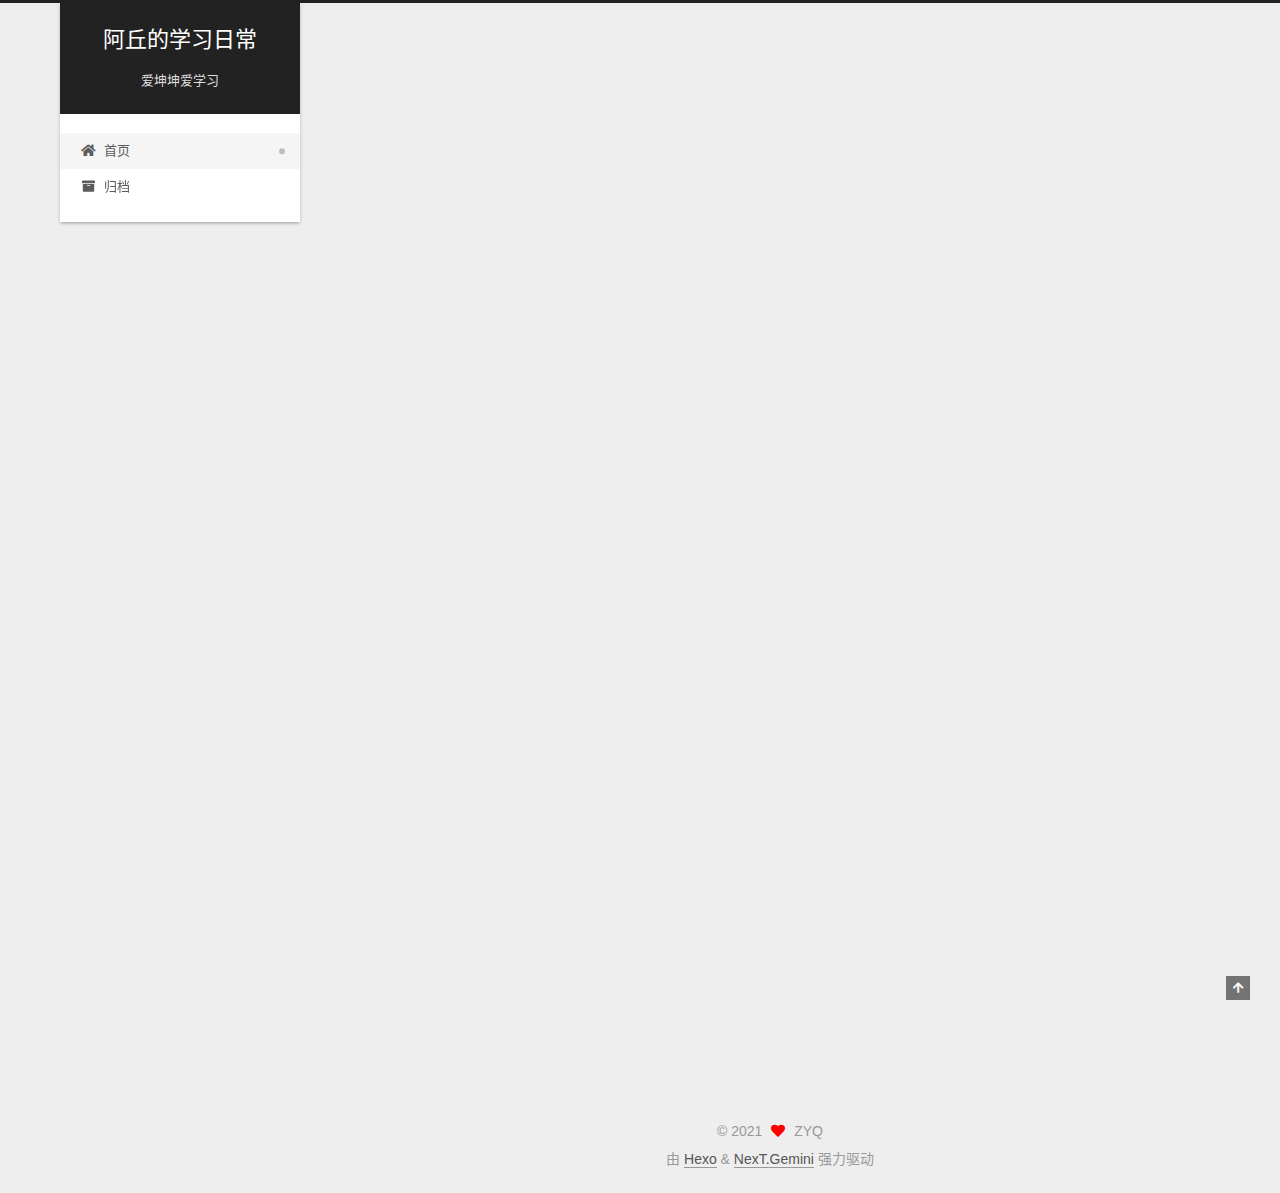
<file: index.html>
<!DOCTYPE html>
<html lang="zh-CN">
<head>
  <meta charset="UTF-8">
<meta name="viewport" content="width=device-width, initial-scale=1, maximum-scale=2">
<meta name="theme-color" content="#222">
<meta name="generator" content="Hexo 5.4.0">
  <link rel="apple-touch-icon" sizes="180x180" href="/images/apple-touch-icon-next.png">
  <link rel="icon" type="image/png" sizes="32x32" href="/images/favicon-32x32-next.png">
  <link rel="icon" type="image/png" sizes="16x16" href="/images/favicon-16x16-next.png">
  <link rel="mask-icon" href="/images/logo.svg" color="#222">

<link rel="stylesheet" href="/css/main.css">


<link rel="stylesheet" href="/lib/font-awesome/css/all.min.css">

<script id="hexo-configurations">
    var NexT = window.NexT || {};
    var CONFIG = {"hostname":"example.com","root":"/","scheme":"Gemini","version":"7.8.0","exturl":false,"sidebar":{"position":"left","display":"post","padding":18,"offset":12,"onmobile":false},"copycode":{"enable":false,"show_result":false,"style":null},"back2top":{"enable":true,"sidebar":false,"scrollpercent":false},"bookmark":{"enable":false,"color":"#222","save":"auto"},"fancybox":false,"mediumzoom":false,"lazyload":false,"pangu":false,"comments":{"style":"tabs","active":null,"storage":true,"lazyload":false,"nav":null},"algolia":{"hits":{"per_page":10},"labels":{"input_placeholder":"Search for Posts","hits_empty":"We didn't find any results for the search: ${query}","hits_stats":"${hits} results found in ${time} ms"}},"localsearch":{"enable":false,"trigger":"auto","top_n_per_article":1,"unescape":false,"preload":false},"motion":{"enable":true,"async":false,"transition":{"post_block":"fadeIn","post_header":"slideDownIn","post_body":"slideDownIn","coll_header":"slideLeftIn","sidebar":"slideUpIn"}}};
  </script>

  <meta name="description" content="理想主义的青年永远不会被现实招安">
<meta property="og:type" content="website">
<meta property="og:title" content="阿丘的学习日常">
<meta property="og:url" content="http://example.com/index.html">
<meta property="og:site_name" content="阿丘的学习日常">
<meta property="og:description" content="理想主义的青年永远不会被现实招安">
<meta property="og:locale" content="zh_CN">
<meta property="article:author" content="ZYQ">
<meta name="twitter:card" content="summary">

<link rel="canonical" href="http://example.com/">


<script id="page-configurations">
  // https://hexo.io/docs/variables.html
  CONFIG.page = {
    sidebar: "",
    isHome : true,
    isPost : false,
    lang   : 'zh-CN'
  };
</script>

  <title>阿丘的学习日常</title>
  






  <noscript>
  <style>
  .use-motion .brand,
  .use-motion .menu-item,
  .sidebar-inner,
  .use-motion .post-block,
  .use-motion .pagination,
  .use-motion .comments,
  .use-motion .post-header,
  .use-motion .post-body,
  .use-motion .collection-header { opacity: initial; }

  .use-motion .site-title,
  .use-motion .site-subtitle {
    opacity: initial;
    top: initial;
  }

  .use-motion .logo-line-before i { left: initial; }
  .use-motion .logo-line-after i { right: initial; }
  </style>
</noscript>

</head>

<body itemscope itemtype="http://schema.org/WebPage">
  <div class="container use-motion">
    <div class="headband"></div>

    <header class="header" itemscope itemtype="http://schema.org/WPHeader">
      <div class="header-inner"><div class="site-brand-container">
  <div class="site-nav-toggle">
    <div class="toggle" aria-label="切换导航栏">
      <span class="toggle-line toggle-line-first"></span>
      <span class="toggle-line toggle-line-middle"></span>
      <span class="toggle-line toggle-line-last"></span>
    </div>
  </div>

  <div class="site-meta">

    <a href="/" class="brand" rel="start">
      <span class="logo-line-before"><i></i></span>
      <h1 class="site-title">阿丘的学习日常</h1>
      <span class="logo-line-after"><i></i></span>
    </a>
      <p class="site-subtitle" itemprop="description">爱坤坤爱学习</p>
  </div>

  <div class="site-nav-right">
    <div class="toggle popup-trigger">
    </div>
  </div>
</div>




<nav class="site-nav">
  <ul id="menu" class="main-menu menu">
        <li class="menu-item menu-item-home">

    <a href="/" rel="section"><i class="fa fa-home fa-fw"></i>首页</a>

  </li>
        <li class="menu-item menu-item-archives">

    <a href="/archives/" rel="section"><i class="fa fa-archive fa-fw"></i>归档</a>

  </li>
  </ul>
</nav>




</div>
    </header>

    
  <div class="back-to-top">
    <i class="fa fa-arrow-up"></i>
    <span>0%</span>
  </div>


    <main class="main">
      <div class="main-inner">
        <div class="content-wrap">
          

          <div class="content index posts-expand">
            
      
  
  
  <article itemscope itemtype="http://schema.org/Article" class="post-block" lang="zh-CN">
    <link itemprop="mainEntityOfPage" href="http://example.com/2021/09/27/hello-world/">

    <span hidden itemprop="author" itemscope itemtype="http://schema.org/Person">
      <meta itemprop="image" content="/images/avatar.gif">
      <meta itemprop="name" content="ZYQ">
      <meta itemprop="description" content="理想主义的青年永远不会被现实招安">
    </span>

    <span hidden itemprop="publisher" itemscope itemtype="http://schema.org/Organization">
      <meta itemprop="name" content="阿丘的学习日常">
    </span>
      <header class="post-header">
        <h2 class="post-title" itemprop="name headline">
          
            <a href="/2021/09/27/hello-world/" class="post-title-link" itemprop="url">Hello World</a>
        </h2>

        <div class="post-meta">
            <span class="post-meta-item">
              <span class="post-meta-item-icon">
                <i class="far fa-calendar"></i>
              </span>
              <span class="post-meta-item-text">发表于</span>

              <time title="创建时间：2021-09-27 22:04:22" itemprop="dateCreated datePublished" datetime="2021-09-27T22:04:22+08:00">2021-09-27</time>
            </span>

          

        </div>
      </header>

    
    
    
    <div class="post-body" itemprop="articleBody">

      
          <p>Welcome to <a target="_blank" rel="noopener" href="https://hexo.io/">Hexo</a>! This is your very first post. Check <a target="_blank" rel="noopener" href="https://hexo.io/docs/">documentation</a> for more info. If you get any problems when using Hexo, you can find the answer in <a target="_blank" rel="noopener" href="https://hexo.io/docs/troubleshooting.html">troubleshooting</a> or you can ask me on <a target="_blank" rel="noopener" href="https://github.com/hexojs/hexo/issues">GitHub</a>.</p>
<h2 id="Quick-Start"><a href="#Quick-Start" class="headerlink" title="Quick Start"></a>Quick Start</h2><h3 id="Create-a-new-post"><a href="#Create-a-new-post" class="headerlink" title="Create a new post"></a>Create a new post</h3><figure class="highlight bash"><table><tr><td class="gutter"><pre><span class="line">1</span><br></pre></td><td class="code"><pre><span class="line">$ hexo new <span class="string">&quot;My New Post&quot;</span></span><br></pre></td></tr></table></figure>

<p>More info: <a target="_blank" rel="noopener" href="https://hexo.io/docs/writing.html">Writing</a></p>
<h3 id="Run-server"><a href="#Run-server" class="headerlink" title="Run server"></a>Run server</h3><figure class="highlight bash"><table><tr><td class="gutter"><pre><span class="line">1</span><br></pre></td><td class="code"><pre><span class="line">$ hexo server</span><br></pre></td></tr></table></figure>

<p>More info: <a target="_blank" rel="noopener" href="https://hexo.io/docs/server.html">Server</a></p>
<h3 id="Generate-static-files"><a href="#Generate-static-files" class="headerlink" title="Generate static files"></a>Generate static files</h3><figure class="highlight bash"><table><tr><td class="gutter"><pre><span class="line">1</span><br></pre></td><td class="code"><pre><span class="line">$ hexo generate</span><br></pre></td></tr></table></figure>

<p>More info: <a target="_blank" rel="noopener" href="https://hexo.io/docs/generating.html">Generating</a></p>
<h3 id="Deploy-to-remote-sites"><a href="#Deploy-to-remote-sites" class="headerlink" title="Deploy to remote sites"></a>Deploy to remote sites</h3><figure class="highlight bash"><table><tr><td class="gutter"><pre><span class="line">1</span><br></pre></td><td class="code"><pre><span class="line">$ hexo deploy</span><br></pre></td></tr></table></figure>

<p>More info: <a target="_blank" rel="noopener" href="https://hexo.io/docs/one-command-deployment.html">Deployment</a></p>

      
    </div>

    
    
    
      <footer class="post-footer">
        <div class="post-eof"></div>
      </footer>
  </article>
  
  
  


  



          </div>
          

<script>
  window.addEventListener('tabs:register', () => {
    let { activeClass } = CONFIG.comments;
    if (CONFIG.comments.storage) {
      activeClass = localStorage.getItem('comments_active') || activeClass;
    }
    if (activeClass) {
      let activeTab = document.querySelector(`a[href="#comment-${activeClass}"]`);
      if (activeTab) {
        activeTab.click();
      }
    }
  });
  if (CONFIG.comments.storage) {
    window.addEventListener('tabs:click', event => {
      if (!event.target.matches('.tabs-comment .tab-content .tab-pane')) return;
      let commentClass = event.target.classList[1];
      localStorage.setItem('comments_active', commentClass);
    });
  }
</script>

        </div>
          
  
  <div class="toggle sidebar-toggle">
    <span class="toggle-line toggle-line-first"></span>
    <span class="toggle-line toggle-line-middle"></span>
    <span class="toggle-line toggle-line-last"></span>
  </div>

  <aside class="sidebar">
    <div class="sidebar-inner">

      <ul class="sidebar-nav motion-element">
        <li class="sidebar-nav-toc">
          文章目录
        </li>
        <li class="sidebar-nav-overview">
          站点概览
        </li>
      </ul>

      <!--noindex-->
      <div class="post-toc-wrap sidebar-panel">
      </div>
      <!--/noindex-->

      <div class="site-overview-wrap sidebar-panel">
        <div class="site-author motion-element" itemprop="author" itemscope itemtype="http://schema.org/Person">
  <p class="site-author-name" itemprop="name">ZYQ</p>
  <div class="site-description" itemprop="description">理想主义的青年永远不会被现实招安</div>
</div>
<div class="site-state-wrap motion-element">
  <nav class="site-state">
      <div class="site-state-item site-state-posts">
          <a href="/archives/">
        
          <span class="site-state-item-count">1</span>
          <span class="site-state-item-name">日志</span>
        </a>
      </div>
  </nav>
</div>



      </div>

    </div>
  </aside>
  <div id="sidebar-dimmer"></div>


      </div>
    </main>

    <footer class="footer">
      <div class="footer-inner">
        

        

<div class="copyright">
  
  &copy; 
  <span itemprop="copyrightYear">2021</span>
  <span class="with-love">
    <i class="fa fa-heart"></i>
  </span>
  <span class="author" itemprop="copyrightHolder">ZYQ</span>
</div>
  <div class="powered-by">由 <a href="https://hexo.io/" class="theme-link" rel="noopener" target="_blank">Hexo</a> & <a href="https://theme-next.org/" class="theme-link" rel="noopener" target="_blank">NexT.Gemini</a> 强力驱动
  </div>

        








      </div>
    </footer>
  </div>

  
  <script src="/lib/anime.min.js"></script>
  <script src="/lib/velocity/velocity.min.js"></script>
  <script src="/lib/velocity/velocity.ui.min.js"></script>

<script src="/js/utils.js"></script>

<script src="/js/motion.js"></script>


<script src="/js/schemes/pisces.js"></script>


<script src="/js/next-boot.js"></script>




  















  

  

</body>
</html>
</file>
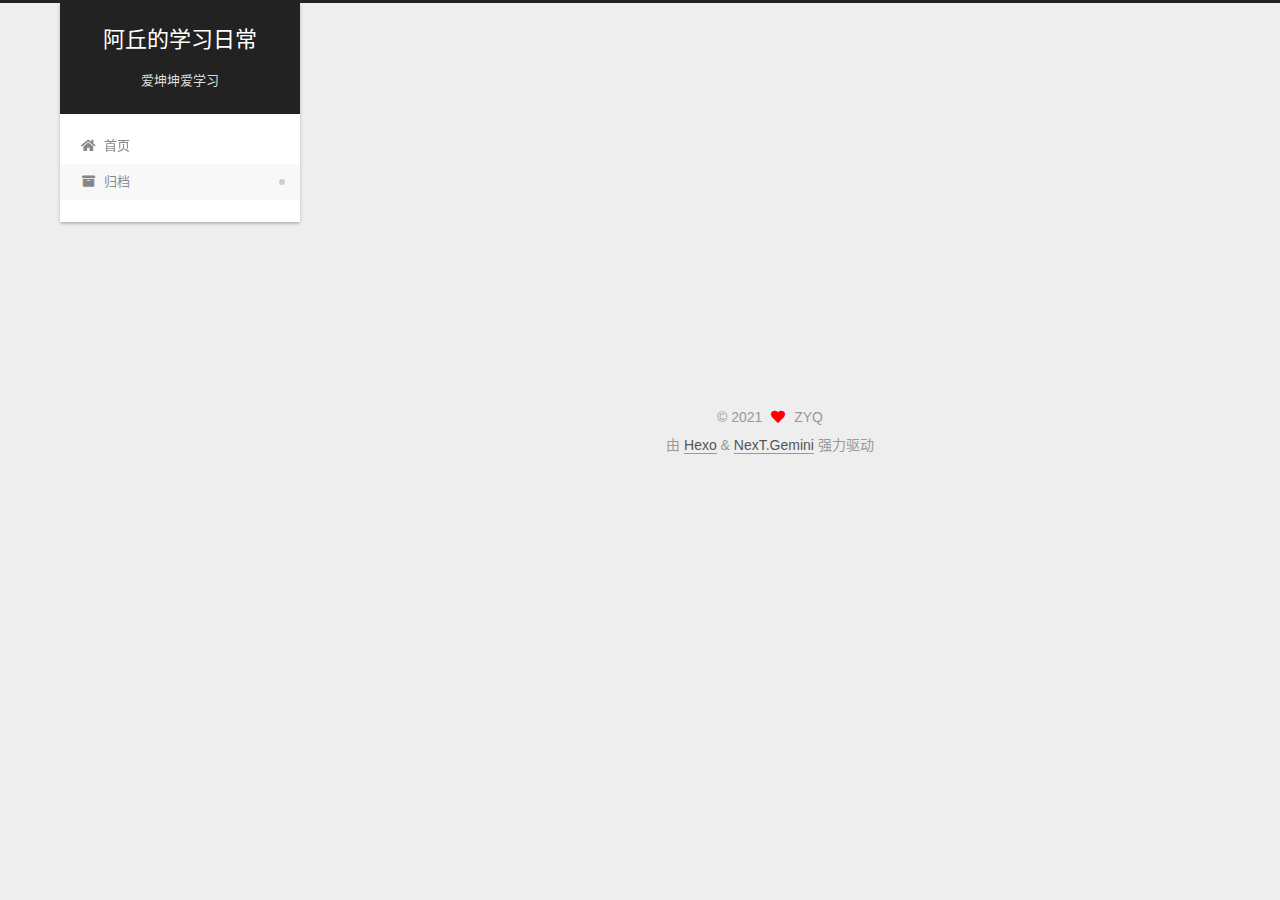
<file: archives/index.html>
<!DOCTYPE html>
<html lang="zh-CN">
<head>
  <meta charset="UTF-8">
<meta name="viewport" content="width=device-width, initial-scale=1, maximum-scale=2">
<meta name="theme-color" content="#222">
<meta name="generator" content="Hexo 5.4.0">
  <link rel="apple-touch-icon" sizes="180x180" href="/images/apple-touch-icon-next.png">
  <link rel="icon" type="image/png" sizes="32x32" href="/images/favicon-32x32-next.png">
  <link rel="icon" type="image/png" sizes="16x16" href="/images/favicon-16x16-next.png">
  <link rel="mask-icon" href="/images/logo.svg" color="#222">

<link rel="stylesheet" href="/css/main.css">


<link rel="stylesheet" href="/lib/font-awesome/css/all.min.css">

<script id="hexo-configurations">
    var NexT = window.NexT || {};
    var CONFIG = {"hostname":"example.com","root":"/","scheme":"Gemini","version":"7.8.0","exturl":false,"sidebar":{"position":"left","display":"post","padding":18,"offset":12,"onmobile":false},"copycode":{"enable":false,"show_result":false,"style":null},"back2top":{"enable":true,"sidebar":false,"scrollpercent":false},"bookmark":{"enable":false,"color":"#222","save":"auto"},"fancybox":false,"mediumzoom":false,"lazyload":false,"pangu":false,"comments":{"style":"tabs","active":null,"storage":true,"lazyload":false,"nav":null},"algolia":{"hits":{"per_page":10},"labels":{"input_placeholder":"Search for Posts","hits_empty":"We didn't find any results for the search: ${query}","hits_stats":"${hits} results found in ${time} ms"}},"localsearch":{"enable":false,"trigger":"auto","top_n_per_article":1,"unescape":false,"preload":false},"motion":{"enable":true,"async":false,"transition":{"post_block":"fadeIn","post_header":"slideDownIn","post_body":"slideDownIn","coll_header":"slideLeftIn","sidebar":"slideUpIn"}}};
  </script>

  <meta name="description" content="理想主义的青年永远不会被现实招安">
<meta property="og:type" content="website">
<meta property="og:title" content="阿丘的学习日常">
<meta property="og:url" content="http://example.com/archives/index.html">
<meta property="og:site_name" content="阿丘的学习日常">
<meta property="og:description" content="理想主义的青年永远不会被现实招安">
<meta property="og:locale" content="zh_CN">
<meta property="article:author" content="ZYQ">
<meta name="twitter:card" content="summary">

<link rel="canonical" href="http://example.com/archives/">


<script id="page-configurations">
  // https://hexo.io/docs/variables.html
  CONFIG.page = {
    sidebar: "",
    isHome : false,
    isPost : false,
    lang   : 'zh-CN'
  };
</script>

  <title>归档 | 阿丘的学习日常</title>
  






  <noscript>
  <style>
  .use-motion .brand,
  .use-motion .menu-item,
  .sidebar-inner,
  .use-motion .post-block,
  .use-motion .pagination,
  .use-motion .comments,
  .use-motion .post-header,
  .use-motion .post-body,
  .use-motion .collection-header { opacity: initial; }

  .use-motion .site-title,
  .use-motion .site-subtitle {
    opacity: initial;
    top: initial;
  }

  .use-motion .logo-line-before i { left: initial; }
  .use-motion .logo-line-after i { right: initial; }
  </style>
</noscript>

</head>

<body itemscope itemtype="http://schema.org/WebPage">
  <div class="container use-motion">
    <div class="headband"></div>

    <header class="header" itemscope itemtype="http://schema.org/WPHeader">
      <div class="header-inner"><div class="site-brand-container">
  <div class="site-nav-toggle">
    <div class="toggle" aria-label="切换导航栏">
      <span class="toggle-line toggle-line-first"></span>
      <span class="toggle-line toggle-line-middle"></span>
      <span class="toggle-line toggle-line-last"></span>
    </div>
  </div>

  <div class="site-meta">

    <a href="/" class="brand" rel="start">
      <span class="logo-line-before"><i></i></span>
      <h1 class="site-title">阿丘的学习日常</h1>
      <span class="logo-line-after"><i></i></span>
    </a>
      <p class="site-subtitle" itemprop="description">爱坤坤爱学习</p>
  </div>

  <div class="site-nav-right">
    <div class="toggle popup-trigger">
    </div>
  </div>
</div>




<nav class="site-nav">
  <ul id="menu" class="main-menu menu">
        <li class="menu-item menu-item-home">

    <a href="/" rel="section"><i class="fa fa-home fa-fw"></i>首页</a>

  </li>
        <li class="menu-item menu-item-archives">

    <a href="/archives/" rel="section"><i class="fa fa-archive fa-fw"></i>归档</a>

  </li>
  </ul>
</nav>




</div>
    </header>

    
  <div class="back-to-top">
    <i class="fa fa-arrow-up"></i>
    <span>0%</span>
  </div>


    <main class="main">
      <div class="main-inner">
        <div class="content-wrap">
          

          <div class="content archive">
            

  
  
  
  <div class="post-block">
    <div class="posts-collapse">
      <div class="collection-title">
        <span class="collection-header">嗯..! 目前共计 1 篇日志。 继续努力。</span>
      </div>

      
    <div class="collection-year">
      <span class="collection-header">2021</span>
    </div>

  <article itemscope itemtype="http://schema.org/Article">
    <header class="post-header">

      <div class="post-meta">
        <time itemprop="dateCreated"
              datetime="2021-09-27T22:04:22+08:00"
              content="2021-09-27">
          09-27
        </time>
      </div>

      <div class="post-title">
          <a class="post-title-link" href="/2021/09/27/hello-world/" itemprop="url">
            <span itemprop="name">Hello World</span>
          </a>
      </div>

    </header>
  </article>


    </div>
  </div>
  
  
  

  



          </div>
          

<script>
  window.addEventListener('tabs:register', () => {
    let { activeClass } = CONFIG.comments;
    if (CONFIG.comments.storage) {
      activeClass = localStorage.getItem('comments_active') || activeClass;
    }
    if (activeClass) {
      let activeTab = document.querySelector(`a[href="#comment-${activeClass}"]`);
      if (activeTab) {
        activeTab.click();
      }
    }
  });
  if (CONFIG.comments.storage) {
    window.addEventListener('tabs:click', event => {
      if (!event.target.matches('.tabs-comment .tab-content .tab-pane')) return;
      let commentClass = event.target.classList[1];
      localStorage.setItem('comments_active', commentClass);
    });
  }
</script>

        </div>
          
  
  <div class="toggle sidebar-toggle">
    <span class="toggle-line toggle-line-first"></span>
    <span class="toggle-line toggle-line-middle"></span>
    <span class="toggle-line toggle-line-last"></span>
  </div>

  <aside class="sidebar">
    <div class="sidebar-inner">

      <ul class="sidebar-nav motion-element">
        <li class="sidebar-nav-toc">
          文章目录
        </li>
        <li class="sidebar-nav-overview">
          站点概览
        </li>
      </ul>

      <!--noindex-->
      <div class="post-toc-wrap sidebar-panel">
      </div>
      <!--/noindex-->

      <div class="site-overview-wrap sidebar-panel">
        <div class="site-author motion-element" itemprop="author" itemscope itemtype="http://schema.org/Person">
  <p class="site-author-name" itemprop="name">ZYQ</p>
  <div class="site-description" itemprop="description">理想主义的青年永远不会被现实招安</div>
</div>
<div class="site-state-wrap motion-element">
  <nav class="site-state">
      <div class="site-state-item site-state-posts">
          <a href="/archives/">
        
          <span class="site-state-item-count">1</span>
          <span class="site-state-item-name">日志</span>
        </a>
      </div>
  </nav>
</div>



      </div>

    </div>
  </aside>
  <div id="sidebar-dimmer"></div>


      </div>
    </main>

    <footer class="footer">
      <div class="footer-inner">
        

        

<div class="copyright">
  
  &copy; 
  <span itemprop="copyrightYear">2021</span>
  <span class="with-love">
    <i class="fa fa-heart"></i>
  </span>
  <span class="author" itemprop="copyrightHolder">ZYQ</span>
</div>
  <div class="powered-by">由 <a href="https://hexo.io/" class="theme-link" rel="noopener" target="_blank">Hexo</a> & <a href="https://theme-next.org/" class="theme-link" rel="noopener" target="_blank">NexT.Gemini</a> 强力驱动
  </div>

        








      </div>
    </footer>
  </div>

  
  <script src="/lib/anime.min.js"></script>
  <script src="/lib/velocity/velocity.min.js"></script>
  <script src="/lib/velocity/velocity.ui.min.js"></script>

<script src="/js/utils.js"></script>

<script src="/js/motion.js"></script>


<script src="/js/schemes/pisces.js"></script>


<script src="/js/next-boot.js"></script>




  















  

  

</body>
</html>
</file>
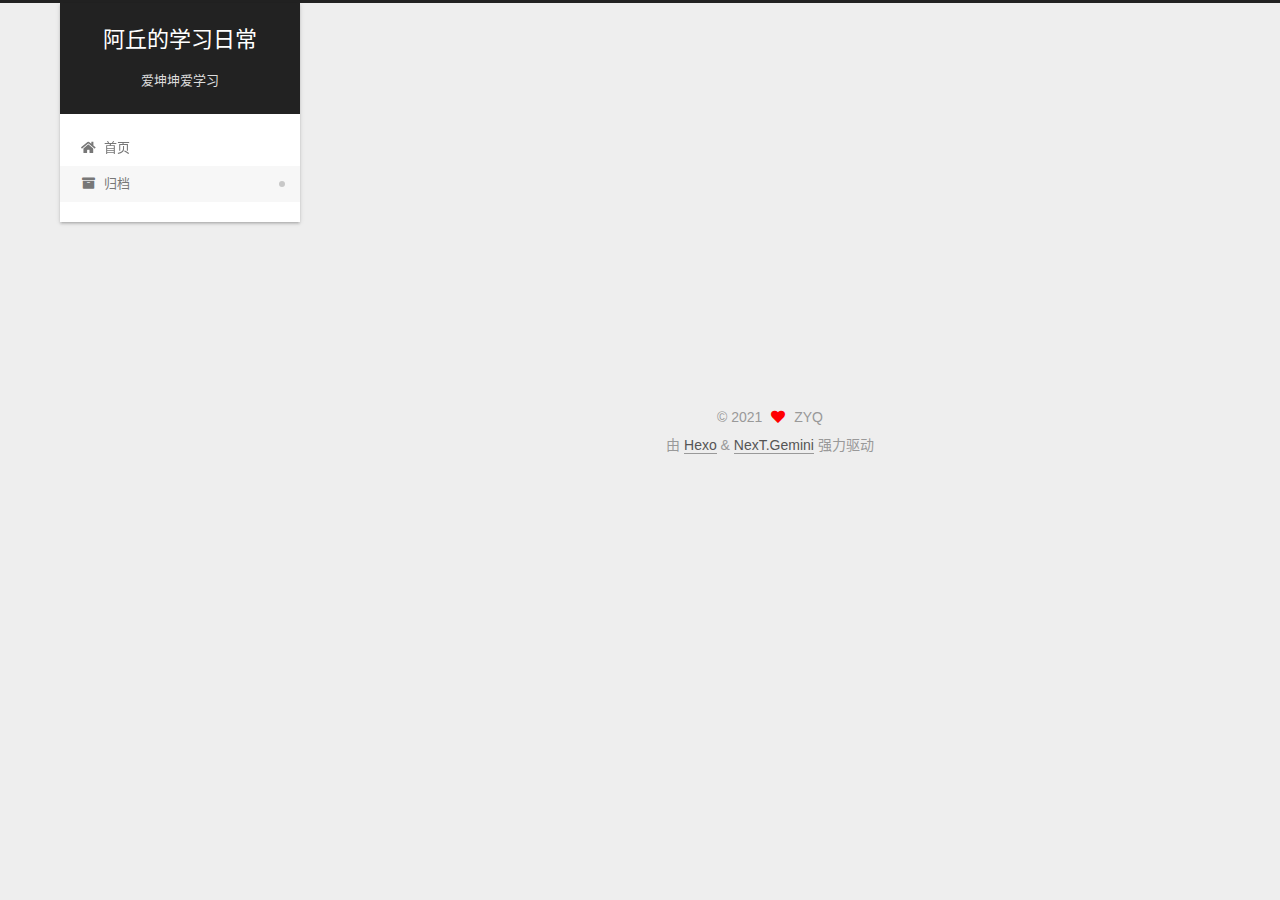
<file: archives/2021/index.html>
<!DOCTYPE html>
<html lang="zh-CN">
<head>
  <meta charset="UTF-8">
<meta name="viewport" content="width=device-width, initial-scale=1, maximum-scale=2">
<meta name="theme-color" content="#222">
<meta name="generator" content="Hexo 5.4.0">
  <link rel="apple-touch-icon" sizes="180x180" href="/images/apple-touch-icon-next.png">
  <link rel="icon" type="image/png" sizes="32x32" href="/images/favicon-32x32-next.png">
  <link rel="icon" type="image/png" sizes="16x16" href="/images/favicon-16x16-next.png">
  <link rel="mask-icon" href="/images/logo.svg" color="#222">

<link rel="stylesheet" href="/css/main.css">


<link rel="stylesheet" href="/lib/font-awesome/css/all.min.css">

<script id="hexo-configurations">
    var NexT = window.NexT || {};
    var CONFIG = {"hostname":"example.com","root":"/","scheme":"Gemini","version":"7.8.0","exturl":false,"sidebar":{"position":"left","display":"post","padding":18,"offset":12,"onmobile":false},"copycode":{"enable":false,"show_result":false,"style":null},"back2top":{"enable":true,"sidebar":false,"scrollpercent":false},"bookmark":{"enable":false,"color":"#222","save":"auto"},"fancybox":false,"mediumzoom":false,"lazyload":false,"pangu":false,"comments":{"style":"tabs","active":null,"storage":true,"lazyload":false,"nav":null},"algolia":{"hits":{"per_page":10},"labels":{"input_placeholder":"Search for Posts","hits_empty":"We didn't find any results for the search: ${query}","hits_stats":"${hits} results found in ${time} ms"}},"localsearch":{"enable":false,"trigger":"auto","top_n_per_article":1,"unescape":false,"preload":false},"motion":{"enable":true,"async":false,"transition":{"post_block":"fadeIn","post_header":"slideDownIn","post_body":"slideDownIn","coll_header":"slideLeftIn","sidebar":"slideUpIn"}}};
  </script>

  <meta name="description" content="理想主义的青年永远不会被现实招安">
<meta property="og:type" content="website">
<meta property="og:title" content="阿丘的学习日常">
<meta property="og:url" content="http://example.com/archives/2021/index.html">
<meta property="og:site_name" content="阿丘的学习日常">
<meta property="og:description" content="理想主义的青年永远不会被现实招安">
<meta property="og:locale" content="zh_CN">
<meta property="article:author" content="ZYQ">
<meta name="twitter:card" content="summary">

<link rel="canonical" href="http://example.com/archives/2021/">


<script id="page-configurations">
  // https://hexo.io/docs/variables.html
  CONFIG.page = {
    sidebar: "",
    isHome : false,
    isPost : false,
    lang   : 'zh-CN'
  };
</script>

  <title>归档 | 阿丘的学习日常</title>
  






  <noscript>
  <style>
  .use-motion .brand,
  .use-motion .menu-item,
  .sidebar-inner,
  .use-motion .post-block,
  .use-motion .pagination,
  .use-motion .comments,
  .use-motion .post-header,
  .use-motion .post-body,
  .use-motion .collection-header { opacity: initial; }

  .use-motion .site-title,
  .use-motion .site-subtitle {
    opacity: initial;
    top: initial;
  }

  .use-motion .logo-line-before i { left: initial; }
  .use-motion .logo-line-after i { right: initial; }
  </style>
</noscript>

</head>

<body itemscope itemtype="http://schema.org/WebPage">
  <div class="container use-motion">
    <div class="headband"></div>

    <header class="header" itemscope itemtype="http://schema.org/WPHeader">
      <div class="header-inner"><div class="site-brand-container">
  <div class="site-nav-toggle">
    <div class="toggle" aria-label="切换导航栏">
      <span class="toggle-line toggle-line-first"></span>
      <span class="toggle-line toggle-line-middle"></span>
      <span class="toggle-line toggle-line-last"></span>
    </div>
  </div>

  <div class="site-meta">

    <a href="/" class="brand" rel="start">
      <span class="logo-line-before"><i></i></span>
      <h1 class="site-title">阿丘的学习日常</h1>
      <span class="logo-line-after"><i></i></span>
    </a>
      <p class="site-subtitle" itemprop="description">爱坤坤爱学习</p>
  </div>

  <div class="site-nav-right">
    <div class="toggle popup-trigger">
    </div>
  </div>
</div>




<nav class="site-nav">
  <ul id="menu" class="main-menu menu">
        <li class="menu-item menu-item-home">

    <a href="/" rel="section"><i class="fa fa-home fa-fw"></i>首页</a>

  </li>
        <li class="menu-item menu-item-archives">

    <a href="/archives/" rel="section"><i class="fa fa-archive fa-fw"></i>归档</a>

  </li>
  </ul>
</nav>




</div>
    </header>

    
  <div class="back-to-top">
    <i class="fa fa-arrow-up"></i>
    <span>0%</span>
  </div>


    <main class="main">
      <div class="main-inner">
        <div class="content-wrap">
          

          <div class="content archive">
            

  
  
  
  <div class="post-block">
    <div class="posts-collapse">
      <div class="collection-title">
        <span class="collection-header">嗯..! 目前共计 1 篇日志。 继续努力。</span>
      </div>

      
    <div class="collection-year">
      <span class="collection-header">2021</span>
    </div>

  <article itemscope itemtype="http://schema.org/Article">
    <header class="post-header">

      <div class="post-meta">
        <time itemprop="dateCreated"
              datetime="2021-09-27T22:04:22+08:00"
              content="2021-09-27">
          09-27
        </time>
      </div>

      <div class="post-title">
          <a class="post-title-link" href="/2021/09/27/hello-world/" itemprop="url">
            <span itemprop="name">Hello World</span>
          </a>
      </div>

    </header>
  </article>


    </div>
  </div>
  
  
  

  



          </div>
          

<script>
  window.addEventListener('tabs:register', () => {
    let { activeClass } = CONFIG.comments;
    if (CONFIG.comments.storage) {
      activeClass = localStorage.getItem('comments_active') || activeClass;
    }
    if (activeClass) {
      let activeTab = document.querySelector(`a[href="#comment-${activeClass}"]`);
      if (activeTab) {
        activeTab.click();
      }
    }
  });
  if (CONFIG.comments.storage) {
    window.addEventListener('tabs:click', event => {
      if (!event.target.matches('.tabs-comment .tab-content .tab-pane')) return;
      let commentClass = event.target.classList[1];
      localStorage.setItem('comments_active', commentClass);
    });
  }
</script>

        </div>
          
  
  <div class="toggle sidebar-toggle">
    <span class="toggle-line toggle-line-first"></span>
    <span class="toggle-line toggle-line-middle"></span>
    <span class="toggle-line toggle-line-last"></span>
  </div>

  <aside class="sidebar">
    <div class="sidebar-inner">

      <ul class="sidebar-nav motion-element">
        <li class="sidebar-nav-toc">
          文章目录
        </li>
        <li class="sidebar-nav-overview">
          站点概览
        </li>
      </ul>

      <!--noindex-->
      <div class="post-toc-wrap sidebar-panel">
      </div>
      <!--/noindex-->

      <div class="site-overview-wrap sidebar-panel">
        <div class="site-author motion-element" itemprop="author" itemscope itemtype="http://schema.org/Person">
  <p class="site-author-name" itemprop="name">ZYQ</p>
  <div class="site-description" itemprop="description">理想主义的青年永远不会被现实招安</div>
</div>
<div class="site-state-wrap motion-element">
  <nav class="site-state">
      <div class="site-state-item site-state-posts">
          <a href="/archives/">
        
          <span class="site-state-item-count">1</span>
          <span class="site-state-item-name">日志</span>
        </a>
      </div>
  </nav>
</div>



      </div>

    </div>
  </aside>
  <div id="sidebar-dimmer"></div>


      </div>
    </main>

    <footer class="footer">
      <div class="footer-inner">
        

        

<div class="copyright">
  
  &copy; 
  <span itemprop="copyrightYear">2021</span>
  <span class="with-love">
    <i class="fa fa-heart"></i>
  </span>
  <span class="author" itemprop="copyrightHolder">ZYQ</span>
</div>
  <div class="powered-by">由 <a href="https://hexo.io/" class="theme-link" rel="noopener" target="_blank">Hexo</a> & <a href="https://theme-next.org/" class="theme-link" rel="noopener" target="_blank">NexT.Gemini</a> 强力驱动
  </div>

        








      </div>
    </footer>
  </div>

  
  <script src="/lib/anime.min.js"></script>
  <script src="/lib/velocity/velocity.min.js"></script>
  <script src="/lib/velocity/velocity.ui.min.js"></script>

<script src="/js/utils.js"></script>

<script src="/js/motion.js"></script>


<script src="/js/schemes/pisces.js"></script>


<script src="/js/next-boot.js"></script>




  















  

  

</body>
</html>
</file>
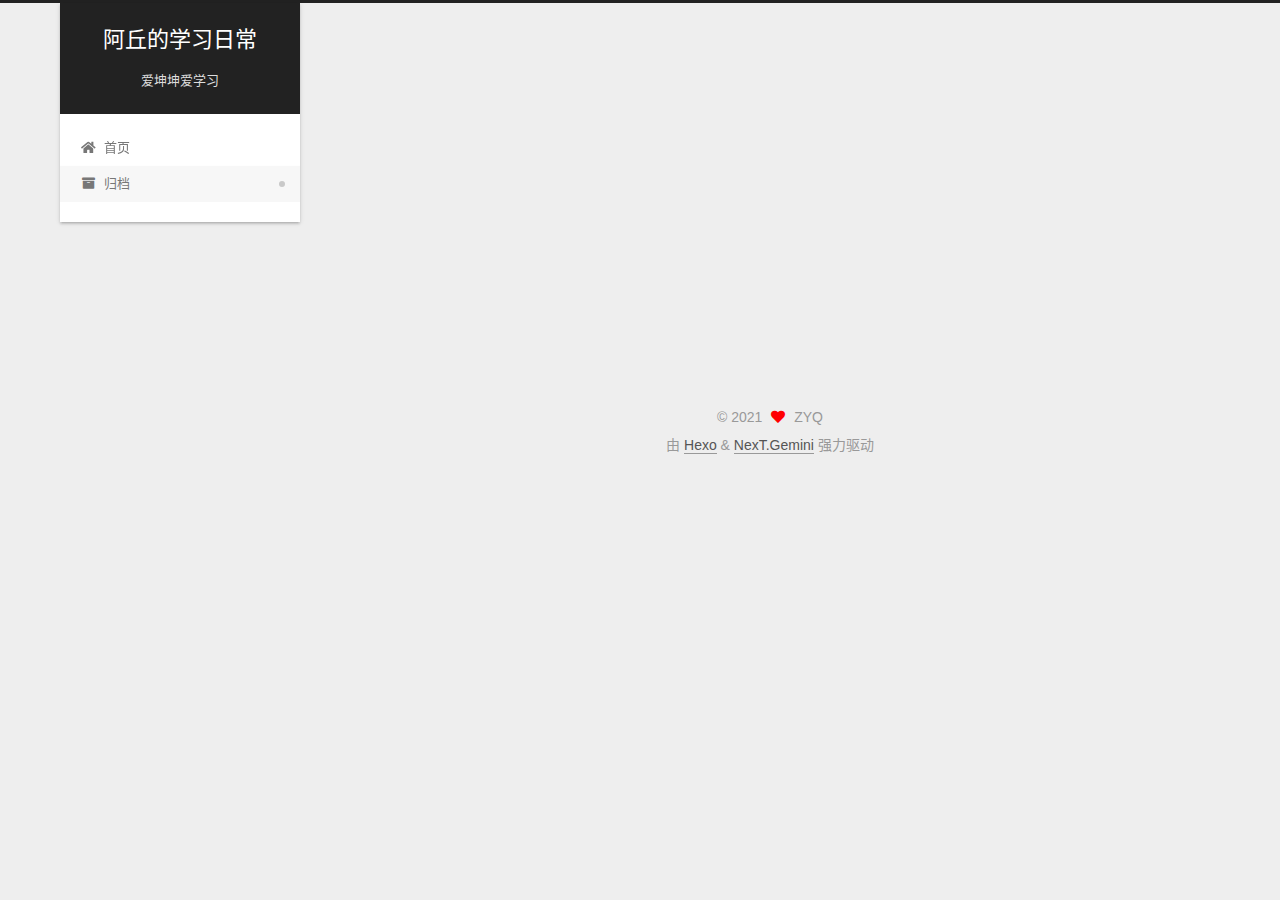
<file: archives/2021/09/index.html>
<!DOCTYPE html>
<html lang="zh-CN">
<head>
  <meta charset="UTF-8">
<meta name="viewport" content="width=device-width, initial-scale=1, maximum-scale=2">
<meta name="theme-color" content="#222">
<meta name="generator" content="Hexo 5.4.0">
  <link rel="apple-touch-icon" sizes="180x180" href="/images/apple-touch-icon-next.png">
  <link rel="icon" type="image/png" sizes="32x32" href="/images/favicon-32x32-next.png">
  <link rel="icon" type="image/png" sizes="16x16" href="/images/favicon-16x16-next.png">
  <link rel="mask-icon" href="/images/logo.svg" color="#222">

<link rel="stylesheet" href="/css/main.css">


<link rel="stylesheet" href="/lib/font-awesome/css/all.min.css">

<script id="hexo-configurations">
    var NexT = window.NexT || {};
    var CONFIG = {"hostname":"example.com","root":"/","scheme":"Gemini","version":"7.8.0","exturl":false,"sidebar":{"position":"left","display":"post","padding":18,"offset":12,"onmobile":false},"copycode":{"enable":false,"show_result":false,"style":null},"back2top":{"enable":true,"sidebar":false,"scrollpercent":false},"bookmark":{"enable":false,"color":"#222","save":"auto"},"fancybox":false,"mediumzoom":false,"lazyload":false,"pangu":false,"comments":{"style":"tabs","active":null,"storage":true,"lazyload":false,"nav":null},"algolia":{"hits":{"per_page":10},"labels":{"input_placeholder":"Search for Posts","hits_empty":"We didn't find any results for the search: ${query}","hits_stats":"${hits} results found in ${time} ms"}},"localsearch":{"enable":false,"trigger":"auto","top_n_per_article":1,"unescape":false,"preload":false},"motion":{"enable":true,"async":false,"transition":{"post_block":"fadeIn","post_header":"slideDownIn","post_body":"slideDownIn","coll_header":"slideLeftIn","sidebar":"slideUpIn"}}};
  </script>

  <meta name="description" content="理想主义的青年永远不会被现实招安">
<meta property="og:type" content="website">
<meta property="og:title" content="阿丘的学习日常">
<meta property="og:url" content="http://example.com/archives/2021/09/index.html">
<meta property="og:site_name" content="阿丘的学习日常">
<meta property="og:description" content="理想主义的青年永远不会被现实招安">
<meta property="og:locale" content="zh_CN">
<meta property="article:author" content="ZYQ">
<meta name="twitter:card" content="summary">

<link rel="canonical" href="http://example.com/archives/2021/09/">


<script id="page-configurations">
  // https://hexo.io/docs/variables.html
  CONFIG.page = {
    sidebar: "",
    isHome : false,
    isPost : false,
    lang   : 'zh-CN'
  };
</script>

  <title>归档 | 阿丘的学习日常</title>
  






  <noscript>
  <style>
  .use-motion .brand,
  .use-motion .menu-item,
  .sidebar-inner,
  .use-motion .post-block,
  .use-motion .pagination,
  .use-motion .comments,
  .use-motion .post-header,
  .use-motion .post-body,
  .use-motion .collection-header { opacity: initial; }

  .use-motion .site-title,
  .use-motion .site-subtitle {
    opacity: initial;
    top: initial;
  }

  .use-motion .logo-line-before i { left: initial; }
  .use-motion .logo-line-after i { right: initial; }
  </style>
</noscript>

</head>

<body itemscope itemtype="http://schema.org/WebPage">
  <div class="container use-motion">
    <div class="headband"></div>

    <header class="header" itemscope itemtype="http://schema.org/WPHeader">
      <div class="header-inner"><div class="site-brand-container">
  <div class="site-nav-toggle">
    <div class="toggle" aria-label="切换导航栏">
      <span class="toggle-line toggle-line-first"></span>
      <span class="toggle-line toggle-line-middle"></span>
      <span class="toggle-line toggle-line-last"></span>
    </div>
  </div>

  <div class="site-meta">

    <a href="/" class="brand" rel="start">
      <span class="logo-line-before"><i></i></span>
      <h1 class="site-title">阿丘的学习日常</h1>
      <span class="logo-line-after"><i></i></span>
    </a>
      <p class="site-subtitle" itemprop="description">爱坤坤爱学习</p>
  </div>

  <div class="site-nav-right">
    <div class="toggle popup-trigger">
    </div>
  </div>
</div>




<nav class="site-nav">
  <ul id="menu" class="main-menu menu">
        <li class="menu-item menu-item-home">

    <a href="/" rel="section"><i class="fa fa-home fa-fw"></i>首页</a>

  </li>
        <li class="menu-item menu-item-archives">

    <a href="/archives/" rel="section"><i class="fa fa-archive fa-fw"></i>归档</a>

  </li>
  </ul>
</nav>




</div>
    </header>

    
  <div class="back-to-top">
    <i class="fa fa-arrow-up"></i>
    <span>0%</span>
  </div>


    <main class="main">
      <div class="main-inner">
        <div class="content-wrap">
          

          <div class="content archive">
            

  
  
  
  <div class="post-block">
    <div class="posts-collapse">
      <div class="collection-title">
        <span class="collection-header">嗯..! 目前共计 1 篇日志。 继续努力。</span>
      </div>

      
    <div class="collection-year">
      <span class="collection-header">2021</span>
    </div>

  <article itemscope itemtype="http://schema.org/Article">
    <header class="post-header">

      <div class="post-meta">
        <time itemprop="dateCreated"
              datetime="2021-09-27T22:04:22+08:00"
              content="2021-09-27">
          09-27
        </time>
      </div>

      <div class="post-title">
          <a class="post-title-link" href="/2021/09/27/hello-world/" itemprop="url">
            <span itemprop="name">Hello World</span>
          </a>
      </div>

    </header>
  </article>


    </div>
  </div>
  
  
  

  



          </div>
          

<script>
  window.addEventListener('tabs:register', () => {
    let { activeClass } = CONFIG.comments;
    if (CONFIG.comments.storage) {
      activeClass = localStorage.getItem('comments_active') || activeClass;
    }
    if (activeClass) {
      let activeTab = document.querySelector(`a[href="#comment-${activeClass}"]`);
      if (activeTab) {
        activeTab.click();
      }
    }
  });
  if (CONFIG.comments.storage) {
    window.addEventListener('tabs:click', event => {
      if (!event.target.matches('.tabs-comment .tab-content .tab-pane')) return;
      let commentClass = event.target.classList[1];
      localStorage.setItem('comments_active', commentClass);
    });
  }
</script>

        </div>
          
  
  <div class="toggle sidebar-toggle">
    <span class="toggle-line toggle-line-first"></span>
    <span class="toggle-line toggle-line-middle"></span>
    <span class="toggle-line toggle-line-last"></span>
  </div>

  <aside class="sidebar">
    <div class="sidebar-inner">

      <ul class="sidebar-nav motion-element">
        <li class="sidebar-nav-toc">
          文章目录
        </li>
        <li class="sidebar-nav-overview">
          站点概览
        </li>
      </ul>

      <!--noindex-->
      <div class="post-toc-wrap sidebar-panel">
      </div>
      <!--/noindex-->

      <div class="site-overview-wrap sidebar-panel">
        <div class="site-author motion-element" itemprop="author" itemscope itemtype="http://schema.org/Person">
  <p class="site-author-name" itemprop="name">ZYQ</p>
  <div class="site-description" itemprop="description">理想主义的青年永远不会被现实招安</div>
</div>
<div class="site-state-wrap motion-element">
  <nav class="site-state">
      <div class="site-state-item site-state-posts">
          <a href="/archives/">
        
          <span class="site-state-item-count">1</span>
          <span class="site-state-item-name">日志</span>
        </a>
      </div>
  </nav>
</div>



      </div>

    </div>
  </aside>
  <div id="sidebar-dimmer"></div>


      </div>
    </main>

    <footer class="footer">
      <div class="footer-inner">
        

        

<div class="copyright">
  
  &copy; 
  <span itemprop="copyrightYear">2021</span>
  <span class="with-love">
    <i class="fa fa-heart"></i>
  </span>
  <span class="author" itemprop="copyrightHolder">ZYQ</span>
</div>
  <div class="powered-by">由 <a href="https://hexo.io/" class="theme-link" rel="noopener" target="_blank">Hexo</a> & <a href="https://theme-next.org/" class="theme-link" rel="noopener" target="_blank">NexT.Gemini</a> 强力驱动
  </div>

        








      </div>
    </footer>
  </div>

  
  <script src="/lib/anime.min.js"></script>
  <script src="/lib/velocity/velocity.min.js"></script>
  <script src="/lib/velocity/velocity.ui.min.js"></script>

<script src="/js/utils.js"></script>

<script src="/js/motion.js"></script>


<script src="/js/schemes/pisces.js"></script>


<script src="/js/next-boot.js"></script>




  















  

  

</body>
</html>
</file>
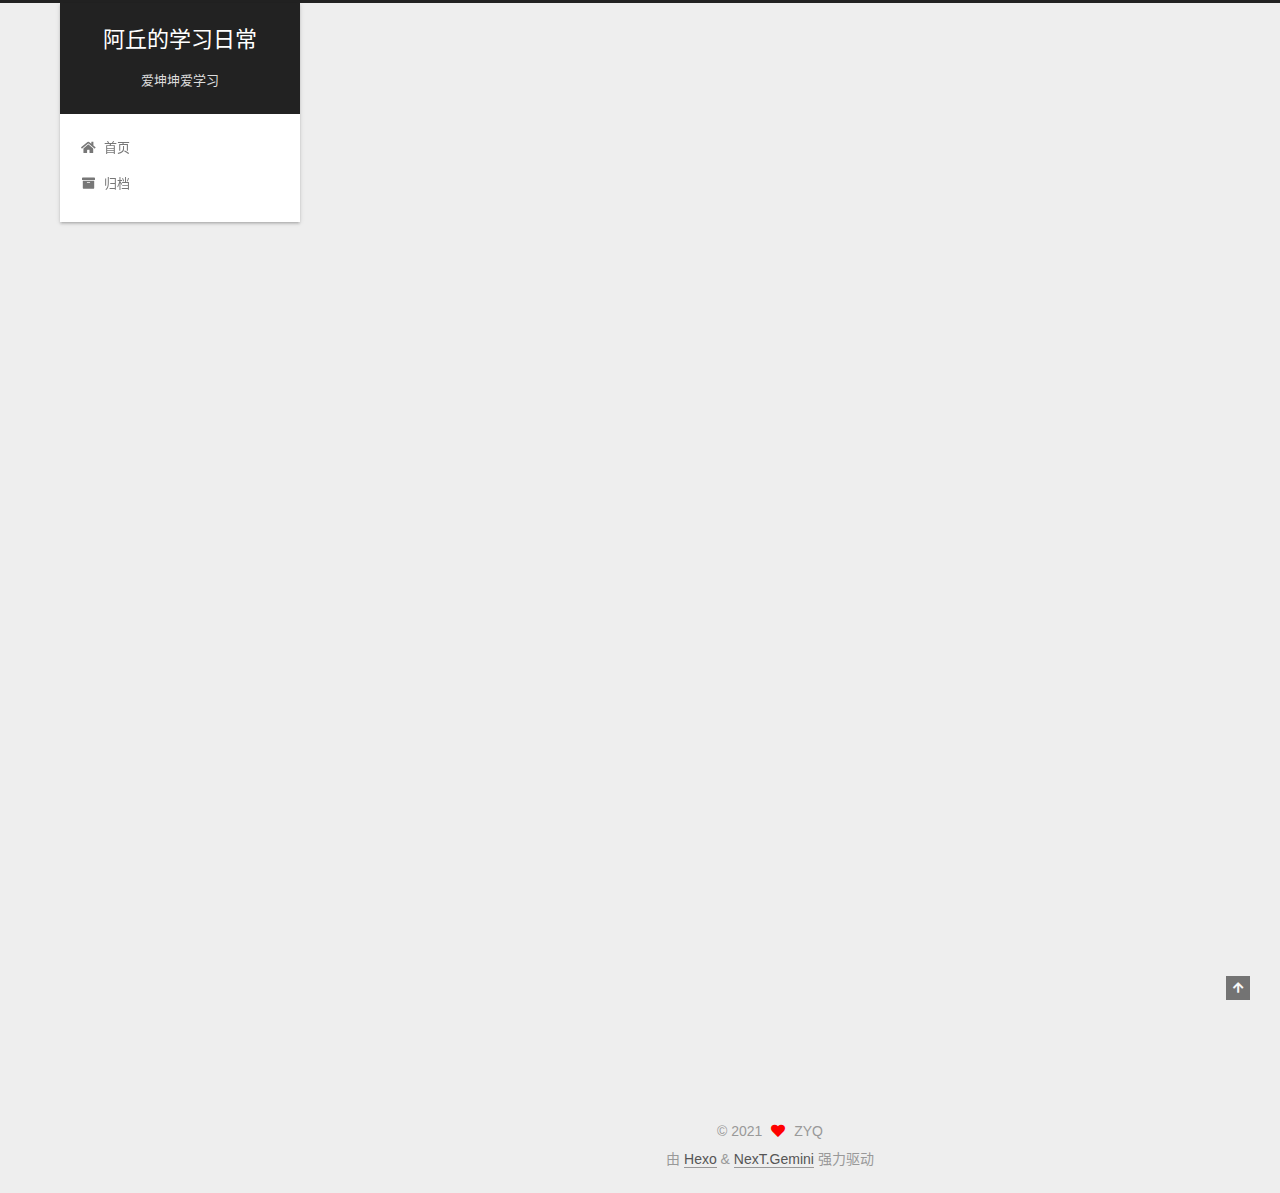
<file: 2021/09/27/hello-world/index.html>
<!DOCTYPE html>
<html lang="zh-CN">
<head>
  <meta charset="UTF-8">
<meta name="viewport" content="width=device-width, initial-scale=1, maximum-scale=2">
<meta name="theme-color" content="#222">
<meta name="generator" content="Hexo 5.4.0">
  <link rel="apple-touch-icon" sizes="180x180" href="/images/apple-touch-icon-next.png">
  <link rel="icon" type="image/png" sizes="32x32" href="/images/favicon-32x32-next.png">
  <link rel="icon" type="image/png" sizes="16x16" href="/images/favicon-16x16-next.png">
  <link rel="mask-icon" href="/images/logo.svg" color="#222">

<link rel="stylesheet" href="/css/main.css">


<link rel="stylesheet" href="/lib/font-awesome/css/all.min.css">

<script id="hexo-configurations">
    var NexT = window.NexT || {};
    var CONFIG = {"hostname":"example.com","root":"/","scheme":"Gemini","version":"7.8.0","exturl":false,"sidebar":{"position":"left","display":"post","padding":18,"offset":12,"onmobile":false},"copycode":{"enable":false,"show_result":false,"style":null},"back2top":{"enable":true,"sidebar":false,"scrollpercent":false},"bookmark":{"enable":false,"color":"#222","save":"auto"},"fancybox":false,"mediumzoom":false,"lazyload":false,"pangu":false,"comments":{"style":"tabs","active":null,"storage":true,"lazyload":false,"nav":null},"algolia":{"hits":{"per_page":10},"labels":{"input_placeholder":"Search for Posts","hits_empty":"We didn't find any results for the search: ${query}","hits_stats":"${hits} results found in ${time} ms"}},"localsearch":{"enable":false,"trigger":"auto","top_n_per_article":1,"unescape":false,"preload":false},"motion":{"enable":true,"async":false,"transition":{"post_block":"fadeIn","post_header":"slideDownIn","post_body":"slideDownIn","coll_header":"slideLeftIn","sidebar":"slideUpIn"}}};
  </script>

  <meta name="description" content="Welcome to Hexo! This is your very first post. Check documentation for more info. If you get any problems when using Hexo, you can find the answer in troubleshooting or you can ask me on GitHub. Quick">
<meta property="og:type" content="article">
<meta property="og:title" content="Hello World">
<meta property="og:url" content="http://example.com/2021/09/27/hello-world/index.html">
<meta property="og:site_name" content="阿丘的学习日常">
<meta property="og:description" content="Welcome to Hexo! This is your very first post. Check documentation for more info. If you get any problems when using Hexo, you can find the answer in troubleshooting or you can ask me on GitHub. Quick">
<meta property="og:locale" content="zh_CN">
<meta property="article:published_time" content="2021-09-27T14:04:22.567Z">
<meta property="article:modified_time" content="2021-09-27T14:04:22.567Z">
<meta property="article:author" content="ZYQ">
<meta name="twitter:card" content="summary">

<link rel="canonical" href="http://example.com/2021/09/27/hello-world/">


<script id="page-configurations">
  // https://hexo.io/docs/variables.html
  CONFIG.page = {
    sidebar: "",
    isHome : false,
    isPost : true,
    lang   : 'zh-CN'
  };
</script>

  <title>Hello World | 阿丘的学习日常</title>
  






  <noscript>
  <style>
  .use-motion .brand,
  .use-motion .menu-item,
  .sidebar-inner,
  .use-motion .post-block,
  .use-motion .pagination,
  .use-motion .comments,
  .use-motion .post-header,
  .use-motion .post-body,
  .use-motion .collection-header { opacity: initial; }

  .use-motion .site-title,
  .use-motion .site-subtitle {
    opacity: initial;
    top: initial;
  }

  .use-motion .logo-line-before i { left: initial; }
  .use-motion .logo-line-after i { right: initial; }
  </style>
</noscript>

</head>

<body itemscope itemtype="http://schema.org/WebPage">
  <div class="container use-motion">
    <div class="headband"></div>

    <header class="header" itemscope itemtype="http://schema.org/WPHeader">
      <div class="header-inner"><div class="site-brand-container">
  <div class="site-nav-toggle">
    <div class="toggle" aria-label="切换导航栏">
      <span class="toggle-line toggle-line-first"></span>
      <span class="toggle-line toggle-line-middle"></span>
      <span class="toggle-line toggle-line-last"></span>
    </div>
  </div>

  <div class="site-meta">

    <a href="/" class="brand" rel="start">
      <span class="logo-line-before"><i></i></span>
      <h1 class="site-title">阿丘的学习日常</h1>
      <span class="logo-line-after"><i></i></span>
    </a>
      <p class="site-subtitle" itemprop="description">爱坤坤爱学习</p>
  </div>

  <div class="site-nav-right">
    <div class="toggle popup-trigger">
    </div>
  </div>
</div>




<nav class="site-nav">
  <ul id="menu" class="main-menu menu">
        <li class="menu-item menu-item-home">

    <a href="/" rel="section"><i class="fa fa-home fa-fw"></i>首页</a>

  </li>
        <li class="menu-item menu-item-archives">

    <a href="/archives/" rel="section"><i class="fa fa-archive fa-fw"></i>归档</a>

  </li>
  </ul>
</nav>




</div>
    </header>

    
  <div class="back-to-top">
    <i class="fa fa-arrow-up"></i>
    <span>0%</span>
  </div>


    <main class="main">
      <div class="main-inner">
        <div class="content-wrap">
          

          <div class="content post posts-expand">
            

    
  
  
  <article itemscope itemtype="http://schema.org/Article" class="post-block" lang="zh-CN">
    <link itemprop="mainEntityOfPage" href="http://example.com/2021/09/27/hello-world/">

    <span hidden itemprop="author" itemscope itemtype="http://schema.org/Person">
      <meta itemprop="image" content="/images/avatar.gif">
      <meta itemprop="name" content="ZYQ">
      <meta itemprop="description" content="理想主义的青年永远不会被现实招安">
    </span>

    <span hidden itemprop="publisher" itemscope itemtype="http://schema.org/Organization">
      <meta itemprop="name" content="阿丘的学习日常">
    </span>
      <header class="post-header">
        <h1 class="post-title" itemprop="name headline">
          Hello World
        </h1>

        <div class="post-meta">
            <span class="post-meta-item">
              <span class="post-meta-item-icon">
                <i class="far fa-calendar"></i>
              </span>
              <span class="post-meta-item-text">发表于</span>

              <time title="创建时间：2021-09-27 22:04:22" itemprop="dateCreated datePublished" datetime="2021-09-27T22:04:22+08:00">2021-09-27</time>
            </span>

          

        </div>
      </header>

    
    
    
    <div class="post-body" itemprop="articleBody">

      
        <p>Welcome to <a target="_blank" rel="noopener" href="https://hexo.io/">Hexo</a>! This is your very first post. Check <a target="_blank" rel="noopener" href="https://hexo.io/docs/">documentation</a> for more info. If you get any problems when using Hexo, you can find the answer in <a target="_blank" rel="noopener" href="https://hexo.io/docs/troubleshooting.html">troubleshooting</a> or you can ask me on <a target="_blank" rel="noopener" href="https://github.com/hexojs/hexo/issues">GitHub</a>.</p>
<h2 id="Quick-Start"><a href="#Quick-Start" class="headerlink" title="Quick Start"></a>Quick Start</h2><h3 id="Create-a-new-post"><a href="#Create-a-new-post" class="headerlink" title="Create a new post"></a>Create a new post</h3><figure class="highlight bash"><table><tr><td class="gutter"><pre><span class="line">1</span><br></pre></td><td class="code"><pre><span class="line">$ hexo new <span class="string">&quot;My New Post&quot;</span></span><br></pre></td></tr></table></figure>

<p>More info: <a target="_blank" rel="noopener" href="https://hexo.io/docs/writing.html">Writing</a></p>
<h3 id="Run-server"><a href="#Run-server" class="headerlink" title="Run server"></a>Run server</h3><figure class="highlight bash"><table><tr><td class="gutter"><pre><span class="line">1</span><br></pre></td><td class="code"><pre><span class="line">$ hexo server</span><br></pre></td></tr></table></figure>

<p>More info: <a target="_blank" rel="noopener" href="https://hexo.io/docs/server.html">Server</a></p>
<h3 id="Generate-static-files"><a href="#Generate-static-files" class="headerlink" title="Generate static files"></a>Generate static files</h3><figure class="highlight bash"><table><tr><td class="gutter"><pre><span class="line">1</span><br></pre></td><td class="code"><pre><span class="line">$ hexo generate</span><br></pre></td></tr></table></figure>

<p>More info: <a target="_blank" rel="noopener" href="https://hexo.io/docs/generating.html">Generating</a></p>
<h3 id="Deploy-to-remote-sites"><a href="#Deploy-to-remote-sites" class="headerlink" title="Deploy to remote sites"></a>Deploy to remote sites</h3><figure class="highlight bash"><table><tr><td class="gutter"><pre><span class="line">1</span><br></pre></td><td class="code"><pre><span class="line">$ hexo deploy</span><br></pre></td></tr></table></figure>

<p>More info: <a target="_blank" rel="noopener" href="https://hexo.io/docs/one-command-deployment.html">Deployment</a></p>

    </div>

    
    
    

      <footer class="post-footer">

        


        
      </footer>
    
  </article>
  
  
  



          </div>
          

<script>
  window.addEventListener('tabs:register', () => {
    let { activeClass } = CONFIG.comments;
    if (CONFIG.comments.storage) {
      activeClass = localStorage.getItem('comments_active') || activeClass;
    }
    if (activeClass) {
      let activeTab = document.querySelector(`a[href="#comment-${activeClass}"]`);
      if (activeTab) {
        activeTab.click();
      }
    }
  });
  if (CONFIG.comments.storage) {
    window.addEventListener('tabs:click', event => {
      if (!event.target.matches('.tabs-comment .tab-content .tab-pane')) return;
      let commentClass = event.target.classList[1];
      localStorage.setItem('comments_active', commentClass);
    });
  }
</script>

        </div>
          
  
  <div class="toggle sidebar-toggle">
    <span class="toggle-line toggle-line-first"></span>
    <span class="toggle-line toggle-line-middle"></span>
    <span class="toggle-line toggle-line-last"></span>
  </div>

  <aside class="sidebar">
    <div class="sidebar-inner">

      <ul class="sidebar-nav motion-element">
        <li class="sidebar-nav-toc">
          文章目录
        </li>
        <li class="sidebar-nav-overview">
          站点概览
        </li>
      </ul>

      <!--noindex-->
      <div class="post-toc-wrap sidebar-panel">
          <div class="post-toc motion-element"><ol class="nav"><li class="nav-item nav-level-2"><a class="nav-link" href="#Quick-Start"><span class="nav-number">1.</span> <span class="nav-text">Quick Start</span></a><ol class="nav-child"><li class="nav-item nav-level-3"><a class="nav-link" href="#Create-a-new-post"><span class="nav-number">1.1.</span> <span class="nav-text">Create a new post</span></a></li><li class="nav-item nav-level-3"><a class="nav-link" href="#Run-server"><span class="nav-number">1.2.</span> <span class="nav-text">Run server</span></a></li><li class="nav-item nav-level-3"><a class="nav-link" href="#Generate-static-files"><span class="nav-number">1.3.</span> <span class="nav-text">Generate static files</span></a></li><li class="nav-item nav-level-3"><a class="nav-link" href="#Deploy-to-remote-sites"><span class="nav-number">1.4.</span> <span class="nav-text">Deploy to remote sites</span></a></li></ol></li></ol></div>
      </div>
      <!--/noindex-->

      <div class="site-overview-wrap sidebar-panel">
        <div class="site-author motion-element" itemprop="author" itemscope itemtype="http://schema.org/Person">
  <p class="site-author-name" itemprop="name">ZYQ</p>
  <div class="site-description" itemprop="description">理想主义的青年永远不会被现实招安</div>
</div>
<div class="site-state-wrap motion-element">
  <nav class="site-state">
      <div class="site-state-item site-state-posts">
          <a href="/archives/">
        
          <span class="site-state-item-count">1</span>
          <span class="site-state-item-name">日志</span>
        </a>
      </div>
  </nav>
</div>



      </div>

    </div>
  </aside>
  <div id="sidebar-dimmer"></div>


      </div>
    </main>

    <footer class="footer">
      <div class="footer-inner">
        

        

<div class="copyright">
  
  &copy; 
  <span itemprop="copyrightYear">2021</span>
  <span class="with-love">
    <i class="fa fa-heart"></i>
  </span>
  <span class="author" itemprop="copyrightHolder">ZYQ</span>
</div>
  <div class="powered-by">由 <a href="https://hexo.io/" class="theme-link" rel="noopener" target="_blank">Hexo</a> & <a href="https://theme-next.org/" class="theme-link" rel="noopener" target="_blank">NexT.Gemini</a> 强力驱动
  </div>

        








      </div>
    </footer>
  </div>

  
  <script src="/lib/anime.min.js"></script>
  <script src="/lib/velocity/velocity.min.js"></script>
  <script src="/lib/velocity/velocity.ui.min.js"></script>

<script src="/js/utils.js"></script>

<script src="/js/motion.js"></script>


<script src="/js/schemes/pisces.js"></script>


<script src="/js/next-boot.js"></script>




  















  

  

</body>
</html>
</file>
<file: css/main.css>
:root {
  --body-bg-color: #eee;
  --content-bg-color: #fff;
  --card-bg-color: #f5f5f5;
  --text-color: #555;
  --blockquote-color: #666;
  --link-color: #555;
  --link-hover-color: #222;
  --brand-color: #fff;
  --brand-hover-color: #fff;
  --table-row-odd-bg-color: #f9f9f9;
  --table-row-hover-bg-color: #f5f5f5;
  --menu-item-bg-color: #f5f5f5;
  --btn-default-bg: #fff;
  --btn-default-color: #555;
  --btn-default-border-color: #555;
  --btn-default-hover-bg: #222;
  --btn-default-hover-color: #fff;
  --btn-default-hover-border-color: #222;
}
html {
  line-height: 1.15; /* 1 */
  -webkit-text-size-adjust: 100%; /* 2 */
}
body {
  margin: 0;
}
main {
  display: block;
}
h1 {
  font-size: 2em;
  margin: 0.67em 0;
}
hr {
  box-sizing: content-box; /* 1 */
  height: 0; /* 1 */
  overflow: visible; /* 2 */
}
pre {
  font-family: monospace, monospace; /* 1 */
  font-size: 1em; /* 2 */
}
a {
  background: transparent;
}
abbr[title] {
  border-bottom: none; /* 1 */
  text-decoration: underline; /* 2 */
  text-decoration: underline dotted; /* 2 */
}
b,
strong {
  font-weight: bolder;
}
code,
kbd,
samp {
  font-family: monospace, monospace; /* 1 */
  font-size: 1em; /* 2 */
}
small {
  font-size: 80%;
}
sub,
sup {
  font-size: 75%;
  line-height: 0;
  position: relative;
  vertical-align: baseline;
}
sub {
  bottom: -0.25em;
}
sup {
  top: -0.5em;
}
img {
  border-style: none;
}
button,
input,
optgroup,
select,
textarea {
  font-family: inherit; /* 1 */
  font-size: 100%; /* 1 */
  line-height: 1.15; /* 1 */
  margin: 0; /* 2 */
}
button,
input {
/* 1 */
  overflow: visible;
}
button,
select {
/* 1 */
  text-transform: none;
}
button,
[type='button'],
[type='reset'],
[type='submit'] {
  -webkit-appearance: button;
}
button::-moz-focus-inner,
[type='button']::-moz-focus-inner,
[type='reset']::-moz-focus-inner,
[type='submit']::-moz-focus-inner {
  border-style: none;
  padding: 0;
}
button:-moz-focusring,
[type='button']:-moz-focusring,
[type='reset']:-moz-focusring,
[type='submit']:-moz-focusring {
  outline: 1px dotted ButtonText;
}
fieldset {
  padding: 0.35em 0.75em 0.625em;
}
legend {
  box-sizing: border-box; /* 1 */
  color: inherit; /* 2 */
  display: table; /* 1 */
  max-width: 100%; /* 1 */
  padding: 0; /* 3 */
  white-space: normal; /* 1 */
}
progress {
  vertical-align: baseline;
}
textarea {
  overflow: auto;
}
[type='checkbox'],
[type='radio'] {
  box-sizing: border-box; /* 1 */
  padding: 0; /* 2 */
}
[type='number']::-webkit-inner-spin-button,
[type='number']::-webkit-outer-spin-button {
  height: auto;
}
[type='search'] {
  outline-offset: -2px; /* 2 */
  -webkit-appearance: textfield; /* 1 */
}
[type='search']::-webkit-search-decoration {
  -webkit-appearance: none;
}
::-webkit-file-upload-button {
  font: inherit; /* 2 */
  -webkit-appearance: button; /* 1 */
}
details {
  display: block;
}
summary {
  display: list-item;
}
template {
  display: none;
}
[hidden] {
  display: none;
}
::selection {
  background: #262a30;
  color: #eee;
}
html,
body {
  height: 100%;
}
body {
  background: var(--body-bg-color);
  color: var(--text-color);
  font-family: 'Lato', "PingFang SC", "Microsoft YaHei", sans-serif;
  font-size: 1em;
  line-height: 2;
}
@media (max-width: 991px) {
  body {
    padding-left: 0 !important;
    padding-right: 0 !important;
  }
}
h1,
h2,
h3,
h4,
h5,
h6 {
  font-family: 'Lato', "PingFang SC", "Microsoft YaHei", sans-serif;
  font-weight: bold;
  line-height: 1.5;
  margin: 20px 0 15px;
}
h1 {
  font-size: 1.5em;
}
h2 {
  font-size: 1.375em;
}
h3 {
  font-size: 1.25em;
}
h4 {
  font-size: 1.125em;
}
h5 {
  font-size: 1em;
}
h6 {
  font-size: 0.875em;
}
p {
  margin: 0 0 20px 0;
}
a,
span.exturl {
  border-bottom: 1px solid #999;
  color: var(--link-color);
  outline: 0;
  text-decoration: none;
  overflow-wrap: break-word;
  word-wrap: break-word;
  cursor: pointer;
}
a:hover,
span.exturl:hover {
  border-bottom-color: var(--link-hover-color);
  color: var(--link-hover-color);
}
iframe,
img,
video {
  display: block;
  margin-left: auto;
  margin-right: auto;
  max-width: 100%;
}
hr {
  background-image: repeating-linear-gradient(-45deg, #ddd, #ddd 4px, transparent 4px, transparent 8px);
  border: 0;
  height: 3px;
  margin: 40px 0;
}
blockquote {
  border-left: 4px solid #ddd;
  color: var(--blockquote-color);
  margin: 0;
  padding: 0 15px;
}
blockquote cite::before {
  content: '-';
  padding: 0 5px;
}
dt {
  font-weight: bold;
}
dd {
  margin: 0;
  padding: 0;
}
kbd {
  background-color: #f5f5f5;
  background-image: linear-gradient(#eee, #fff, #eee);
  border: 1px solid #ccc;
  border-radius: 0.2em;
  box-shadow: 0.1em 0.1em 0.2em rgba(0,0,0,0.1);
  color: #555;
  font-family: inherit;
  padding: 0.1em 0.3em;
  white-space: nowrap;
}
.table-container {
  overflow: auto;
}
table {
  border-collapse: collapse;
  border-spacing: 0;
  font-size: 0.875em;
  margin: 0 0 20px 0;
  width: 100%;
}
tbody tr:nth-of-type(odd) {
  background: var(--table-row-odd-bg-color);
}
tbody tr:hover {
  background: var(--table-row-hover-bg-color);
}
caption,
th,
td {
  font-weight: normal;
  padding: 8px;
  vertical-align: middle;
}
th,
td {
  border: 1px solid #ddd;
  border-bottom: 3px solid #ddd;
}
th {
  font-weight: 700;
  padding-bottom: 10px;
}
td {
  border-bottom-width: 1px;
}
.btn {
  background: var(--btn-default-bg);
  border: 2px solid var(--btn-default-border-color);
  border-radius: 2px;
  color: var(--btn-default-color);
  display: inline-block;
  font-size: 0.875em;
  line-height: 2;
  padding: 0 20px;
  text-decoration: none;
  transition-property: background-color;
  transition-delay: 0s;
  transition-duration: 0.2s;
  transition-timing-function: ease-in-out;
}
.btn:hover {
  background: var(--btn-default-hover-bg);
  border-color: var(--btn-default-hover-border-color);
  color: var(--btn-default-hover-color);
}
.btn + .btn {
  margin: 0 0 8px 8px;
}
.btn .fa-fw {
  text-align: left;
  width: 1.285714285714286em;
}
.toggle {
  line-height: 0;
}
.toggle .toggle-line {
  background: #fff;
  display: inline-block;
  height: 2px;
  left: 0;
  position: relative;
  top: 0;
  transition: all 0.4s;
  vertical-align: top;
  width: 100%;
}
.toggle .toggle-line:not(:first-child) {
  margin-top: 3px;
}
.toggle.toggle-arrow .toggle-line-first {
  left: 50%;
  top: 2px;
  transform: rotate(45deg);
  width: 50%;
}
.toggle.toggle-arrow .toggle-line-middle {
  left: 2px;
  width: 90%;
}
.toggle.toggle-arrow .toggle-line-last {
  left: 50%;
  top: -2px;
  transform: rotate(-45deg);
  width: 50%;
}
.toggle.toggle-close .toggle-line-first {
  transform: rotate(-45deg);
  top: 5px;
}
.toggle.toggle-close .toggle-line-middle {
  opacity: 0;
}
.toggle.toggle-close .toggle-line-last {
  transform: rotate(45deg);
  top: -5px;
}
.highlight,
pre {
  background: #f7f7f7;
  color: #4d4d4c;
  line-height: 1.6;
  margin: 0 auto 20px;
}
pre,
code {
  font-family: consolas, Menlo, monospace, "PingFang SC", "Microsoft YaHei";
}
code {
  background: #eee;
  border-radius: 3px;
  color: #555;
  padding: 2px 4px;
  overflow-wrap: break-word;
  word-wrap: break-word;
}
.highlight *::selection {
  background: #d6d6d6;
}
.highlight pre {
  border: 0;
  margin: 0;
  padding: 10px 0;
}
.highlight table {
  border: 0;
  margin: 0;
  width: auto;
}
.highlight td {
  border: 0;
  padding: 0;
}
.highlight figcaption {
  background: #eff2f3;
  color: #4d4d4c;
  display: flex;
  font-size: 0.875em;
  justify-content: space-between;
  line-height: 1.2;
  padding: 0.5em;
}
.highlight figcaption a {
  color: #4d4d4c;
}
.highlight figcaption a:hover {
  border-bottom-color: #4d4d4c;
}
.highlight .gutter {
  -moz-user-select: none;
  -ms-user-select: none;
  -webkit-user-select: none;
  user-select: none;
}
.highlight .gutter pre {
  background: #eff2f3;
  color: #869194;
  padding-left: 10px;
  padding-right: 10px;
  text-align: right;
}
.highlight .code pre {
  background: #f7f7f7;
  padding-left: 10px;
  width: 100%;
}
.gist table {
  width: auto;
}
.gist table td {
  border: 0;
}
pre {
  overflow: auto;
  padding: 10px;
}
pre code {
  background: none;
  color: #4d4d4c;
  font-size: 0.875em;
  padding: 0;
  text-shadow: none;
}
pre .deletion {
  background: #fdd;
}
pre .addition {
  background: #dfd;
}
pre .meta {
  color: #eab700;
  -moz-user-select: none;
  -ms-user-select: none;
  -webkit-user-select: none;
  user-select: none;
}
pre .comment {
  color: #8e908c;
}
pre .variable,
pre .attribute,
pre .tag,
pre .name,
pre .regexp,
pre .ruby .constant,
pre .xml .tag .title,
pre .xml .pi,
pre .xml .doctype,
pre .html .doctype,
pre .css .id,
pre .css .class,
pre .css .pseudo {
  color: #c82829;
}
pre .number,
pre .preprocessor,
pre .built_in,
pre .builtin-name,
pre .literal,
pre .params,
pre .constant,
pre .command {
  color: #f5871f;
}
pre .ruby .class .title,
pre .css .rules .attribute,
pre .string,
pre .symbol,
pre .value,
pre .inheritance,
pre .header,
pre .ruby .symbol,
pre .xml .cdata,
pre .special,
pre .formula {
  color: #718c00;
}
pre .title,
pre .css .hexcolor {
  color: #3e999f;
}
pre .function,
pre .python .decorator,
pre .python .title,
pre .ruby .function .title,
pre .ruby .title .keyword,
pre .perl .sub,
pre .javascript .title,
pre .coffeescript .title {
  color: #4271ae;
}
pre .keyword,
pre .javascript .function {
  color: #8959a8;
}
.blockquote-center {
  border-left: none;
  margin: 40px 0;
  padding: 0;
  position: relative;
  text-align: center;
}
.blockquote-center .fa {
  display: block;
  opacity: 0.6;
  position: absolute;
  width: 100%;
}
.blockquote-center .fa-quote-left {
  border-top: 1px solid #ccc;
  text-align: left;
  top: -20px;
}
.blockquote-center .fa-quote-right {
  border-bottom: 1px solid #ccc;
  text-align: right;
  bottom: -20px;
}
.blockquote-center p,
.blockquote-center div {
  text-align: center;
}
.post-body .group-picture img {
  margin: 0 auto;
  padding: 0 3px;
}
.group-picture-row {
  margin-bottom: 6px;
  overflow: hidden;
}
.group-picture-column {
  float: left;
  margin-bottom: 10px;
}
.post-body .label {
  color: #555;
  display: inline;
  padding: 0 2px;
}
.post-body .label.default {
  background: #f0f0f0;
}
.post-body .label.primary {
  background: #efe6f7;
}
.post-body .label.info {
  background: #e5f2f8;
}
.post-body .label.success {
  background: #e7f4e9;
}
.post-body .label.warning {
  background: #fcf6e1;
}
.post-body .label.danger {
  background: #fae8eb;
}
.post-body .tabs {
  margin-bottom: 20px;
}
.post-body .tabs,
.tabs-comment {
  display: block;
  padding-top: 10px;
  position: relative;
}
.post-body .tabs ul.nav-tabs,
.tabs-comment ul.nav-tabs {
  display: flex;
  flex-wrap: wrap;
  margin: 0;
  margin-bottom: -1px;
  padding: 0;
}
@media (max-width: 413px) {
  .post-body .tabs ul.nav-tabs,
  .tabs-comment ul.nav-tabs {
    display: block;
    margin-bottom: 5px;
  }
}
.post-body .tabs ul.nav-tabs li.tab,
.tabs-comment ul.nav-tabs li.tab {
  border-bottom: 1px solid #ddd;
  border-left: 1px solid transparent;
  border-right: 1px solid transparent;
  border-top: 3px solid transparent;
  flex-grow: 1;
  list-style-type: none;
  border-radius: 0 0 0 0;
}
@media (max-width: 413px) {
  .post-body .tabs ul.nav-tabs li.tab,
  .tabs-comment ul.nav-tabs li.tab {
    border-bottom: 1px solid transparent;
    border-left: 3px solid transparent;
    border-right: 1px solid transparent;
    border-top: 1px solid transparent;
  }
}
@media (max-width: 413px) {
  .post-body .tabs ul.nav-tabs li.tab,
  .tabs-comment ul.nav-tabs li.tab {
    border-radius: 0;
  }
}
.post-body .tabs ul.nav-tabs li.tab a,
.tabs-comment ul.nav-tabs li.tab a {
  border-bottom: initial;
  display: block;
  line-height: 1.8;
  outline: 0;
  padding: 0.25em 0.75em;
  text-align: center;
  transition-delay: 0s;
  transition-duration: 0.2s;
  transition-timing-function: ease-out;
}
.post-body .tabs ul.nav-tabs li.tab a i,
.tabs-comment ul.nav-tabs li.tab a i {
  width: 1.285714285714286em;
}
.post-body .tabs ul.nav-tabs li.tab.active,
.tabs-comment ul.nav-tabs li.tab.active {
  border-bottom: 1px solid transparent;
  border-left: 1px solid #ddd;
  border-right: 1px solid #ddd;
  border-top: 3px solid #fc6423;
}
@media (max-width: 413px) {
  .post-body .tabs ul.nav-tabs li.tab.active,
  .tabs-comment ul.nav-tabs li.tab.active {
    border-bottom: 1px solid #ddd;
    border-left: 3px solid #fc6423;
    border-right: 1px solid #ddd;
    border-top: 1px solid #ddd;
  }
}
.post-body .tabs ul.nav-tabs li.tab.active a,
.tabs-comment ul.nav-tabs li.tab.active a {
  color: var(--link-color);
  cursor: default;
}
.post-body .tabs .tab-content .tab-pane,
.tabs-comment .tab-content .tab-pane {
  border: 1px solid #ddd;
  border-top: 0;
  padding: 20px 20px 0 20px;
  border-radius: 0;
}
.post-body .tabs .tab-content .tab-pane:not(.active),
.tabs-comment .tab-content .tab-pane:not(.active) {
  display: none;
}
.post-body .tabs .tab-content .tab-pane.active,
.tabs-comment .tab-content .tab-pane.active {
  display: block;
}
.post-body .tabs .tab-content .tab-pane.active:nth-of-type(1),
.tabs-comment .tab-content .tab-pane.active:nth-of-type(1) {
  border-radius: 0 0 0 0;
}
@media (max-width: 413px) {
  .post-body .tabs .tab-content .tab-pane.active:nth-of-type(1),
  .tabs-comment .tab-content .tab-pane.active:nth-of-type(1) {
    border-radius: 0;
  }
}
.post-body .note {
  border-radius: 3px;
  margin-bottom: 20px;
  padding: 1em;
  position: relative;
  border: 1px solid #eee;
  border-left-width: 5px;
}
.post-body .note h2,
.post-body .note h3,
.post-body .note h4,
.post-body .note h5,
.post-body .note h6 {
  margin-top: 0;
  border-bottom: initial;
  margin-bottom: 0;
  padding-top: 0;
}
.post-body .note p:first-child,
.post-body .note ul:first-child,
.post-body .note ol:first-child,
.post-body .note table:first-child,
.post-body .note pre:first-child,
.post-body .note blockquote:first-child,
.post-body .note img:first-child {
  margin-top: 0;
}
.post-body .note p:last-child,
.post-body .note ul:last-child,
.post-body .note ol:last-child,
.post-body .note table:last-child,
.post-body .note pre:last-child,
.post-body .note blockquote:last-child,
.post-body .note img:last-child {
  margin-bottom: 0;
}
.post-body .note.default {
  border-left-color: #777;
}
.post-body .note.default h2,
.post-body .note.default h3,
.post-body .note.default h4,
.post-body .note.default h5,
.post-body .note.default h6 {
  color: #777;
}
.post-body .note.primary {
  border-left-color: #6f42c1;
}
.post-body .note.primary h2,
.post-body .note.primary h3,
.post-body .note.primary h4,
.post-body .note.primary h5,
.post-body .note.primary h6 {
  color: #6f42c1;
}
.post-body .note.info {
  border-left-color: #428bca;
}
.post-body .note.info h2,
.post-body .note.info h3,
.post-body .note.info h4,
.post-body .note.info h5,
.post-body .note.info h6 {
  color: #428bca;
}
.post-body .note.success {
  border-left-color: #5cb85c;
}
.post-body .note.success h2,
.post-body .note.success h3,
.post-body .note.success h4,
.post-body .note.success h5,
.post-body .note.success h6 {
  color: #5cb85c;
}
.post-body .note.warning {
  border-left-color: #f0ad4e;
}
.post-body .note.warning h2,
.post-body .note.warning h3,
.post-body .note.warning h4,
.post-body .note.warning h5,
.post-body .note.warning h6 {
  color: #f0ad4e;
}
.post-body .note.danger {
  border-left-color: #d9534f;
}
.post-body .note.danger h2,
.post-body .note.danger h3,
.post-body .note.danger h4,
.post-body .note.danger h5,
.post-body .note.danger h6 {
  color: #d9534f;
}
.pagination .prev,
.pagination .next,
.pagination .page-number,
.pagination .space {
  display: inline-block;
  margin: 0 10px;
  padding: 0 11px;
  position: relative;
  top: -1px;
}
@media (max-width: 767px) {
  .pagination .prev,
  .pagination .next,
  .pagination .page-number,
  .pagination .space {
    margin: 0 5px;
  }
}
.pagination {
  border-top: 1px solid #eee;
  margin: 120px 0 0;
  text-align: center;
}
.pagination .prev,
.pagination .next,
.pagination .page-number {
  border-bottom: 0;
  border-top: 1px solid #eee;
  transition-property: border-color;
  transition-delay: 0s;
  transition-duration: 0.2s;
  transition-timing-function: ease-in-out;
}
.pagination .prev:hover,
.pagination .next:hover,
.pagination .page-number:hover {
  border-top-color: #222;
}
.pagination .space {
  margin: 0;
  padding: 0;
}
.pagination .prev {
  margin-left: 0;
}
.pagination .next {
  margin-right: 0;
}
.pagination .page-number.current {
  background: #ccc;
  border-top-color: #ccc;
  color: #fff;
}
@media (max-width: 767px) {
  .pagination {
    border-top: none;
  }
  .pagination .prev,
  .pagination .next,
  .pagination .page-number {
    border-bottom: 1px solid #eee;
    border-top: 0;
    margin-bottom: 10px;
    padding: 0 10px;
  }
  .pagination .prev:hover,
  .pagination .next:hover,
  .pagination .page-number:hover {
    border-bottom-color: #222;
  }
}
.comments {
  margin-top: 60px;
  overflow: hidden;
}
.comment-button-group {
  display: flex;
  flex-wrap: wrap-reverse;
  justify-content: center;
  margin: 1em 0;
}
.comment-button-group .comment-button {
  margin: 0.1em 0.2em;
}
.comment-button-group .comment-button.active {
  background: var(--btn-default-hover-bg);
  border-color: var(--btn-default-hover-border-color);
  color: var(--btn-default-hover-color);
}
.comment-position {
  display: none;
}
.comment-position.active {
  display: block;
}
.tabs-comment {
  background: var(--content-bg-color);
  margin-top: 4em;
  padding-top: 0;
}
.tabs-comment .comments {
  border: 0;
  box-shadow: none;
  margin-top: 0;
  padding-top: 0;
}
.container {
  min-height: 100%;
  position: relative;
}
.main-inner {
  margin: 0 auto;
  width: calc(100% - 20px);
}
@media (min-width: 1200px) {
  .main-inner {
    width: 1160px;
  }
}
@media (min-width: 1600px) {
  .main-inner {
    width: 73%;
  }
}
@media (max-width: 767px) {
  .content-wrap {
    padding: 0 20px;
  }
}
.header {
  background: transparent;
}
.header-inner {
  margin: 0 auto;
  width: calc(100% - 20px);
}
@media (min-width: 1200px) {
  .header-inner {
    width: 1160px;
  }
}
@media (min-width: 1600px) {
  .header-inner {
    width: 73%;
  }
}
.site-brand-container {
  display: flex;
  flex-shrink: 0;
  padding: 0 10px;
}
.headband {
  background: #222;
  height: 3px;
}
.site-meta {
  flex-grow: 1;
  text-align: center;
}
@media (max-width: 767px) {
  .site-meta {
    text-align: center;
  }
}
.brand {
  border-bottom: none;
  color: var(--brand-color);
  display: inline-block;
  line-height: 1.375em;
  padding: 0 40px;
  position: relative;
}
.brand:hover {
  color: var(--brand-hover-color);
}
.site-title {
  font-family: 'Lato', "PingFang SC", "Microsoft YaHei", sans-serif;
  font-size: 1.375em;
  font-weight: normal;
  margin: 0;
}
.site-subtitle {
  color: #ddd;
  font-size: 0.8125em;
  margin: 10px 0;
}
.use-motion .brand {
  opacity: 0;
}
.use-motion .site-title,
.use-motion .site-subtitle,
.use-motion .custom-logo-image {
  opacity: 0;
  position: relative;
  top: -10px;
}
.site-nav-toggle,
.site-nav-right {
  display: none;
}
@media (max-width: 767px) {
  .site-nav-toggle,
  .site-nav-right {
    display: flex;
    flex-direction: column;
    justify-content: center;
  }
}
.site-nav-toggle .toggle,
.site-nav-right .toggle {
  color: var(--text-color);
  padding: 10px;
  width: 22px;
}
.site-nav-toggle .toggle .toggle-line,
.site-nav-right .toggle .toggle-line {
  background: var(--text-color);
  border-radius: 1px;
}
.site-nav {
  display: block;
}
@media (max-width: 767px) {
  .site-nav {
    clear: both;
    display: none;
  }
}
.site-nav.site-nav-on {
  display: block;
}
.menu {
  margin-top: 20px;
  padding-left: 0;
  text-align: center;
}
.menu-item {
  display: inline-block;
  list-style: none;
  margin: 0 10px;
}
@media (max-width: 767px) {
  .menu-item {
    display: block;
    margin-top: 10px;
  }
  .menu-item.menu-item-search {
    display: none;
  }
}
.menu-item a,
.menu-item span.exturl {
  border-bottom: 0;
  display: block;
  font-size: 0.8125em;
  transition-property: border-color;
  transition-delay: 0s;
  transition-duration: 0.2s;
  transition-timing-function: ease-in-out;
}
@media (hover: none) {
  .menu-item a:hover,
  .menu-item span.exturl:hover {
    border-bottom-color: transparent !important;
  }
}
.menu-item .fa,
.menu-item .fab,
.menu-item .far,
.menu-item .fas {
  margin-right: 8px;
}
.menu-item .badge {
  display: inline-block;
  font-weight: bold;
  line-height: 1;
  margin-left: 0.35em;
  margin-top: 0.35em;
  text-align: center;
  white-space: nowrap;
}
@media (max-width: 767px) {
  .menu-item .badge {
    float: right;
    margin-left: 0;
  }
}
.menu-item-active a,
.menu .menu-item a:hover,
.menu .menu-item span.exturl:hover {
  background: var(--menu-item-bg-color);
}
.use-motion .menu-item {
  opacity: 0;
}
.sidebar {
  background: #222;
  bottom: 0;
  box-shadow: inset 0 2px 6px #000;
  position: fixed;
  top: 0;
}
@media (max-width: 991px) {
  .sidebar {
    display: none;
  }
}
.sidebar-inner {
  color: #999;
  padding: 18px 10px;
  text-align: center;
}
.cc-license {
  margin-top: 10px;
  text-align: center;
}
.cc-license .cc-opacity {
  border-bottom: none;
  opacity: 0.7;
}
.cc-license .cc-opacity:hover {
  opacity: 0.9;
}
.cc-license img {
  display: inline-block;
}
.site-author-image {
  border: 1px solid #eee;
  display: block;
  margin: 0 auto;
  max-width: 120px;
  padding: 2px;
}
.site-author-name {
  color: var(--text-color);
  font-weight: 600;
  margin: 0;
  text-align: center;
}
.site-description {
  color: #999;
  font-size: 0.8125em;
  margin-top: 0;
  text-align: center;
}
.links-of-author {
  margin-top: 15px;
}
.links-of-author a,
.links-of-author span.exturl {
  border-bottom-color: #555;
  display: inline-block;
  font-size: 0.8125em;
  margin-bottom: 10px;
  margin-right: 10px;
  vertical-align: middle;
}
.links-of-author a::before,
.links-of-author span.exturl::before {
  background: #006ffa;
  border-radius: 50%;
  content: ' ';
  display: inline-block;
  height: 4px;
  margin-right: 3px;
  vertical-align: middle;
  width: 4px;
}
.sidebar-button {
  margin-top: 15px;
}
.sidebar-button a {
  border: 1px solid #fc6423;
  border-radius: 4px;
  color: #fc6423;
  display: inline-block;
  padding: 0 15px;
}
.sidebar-button a .fa,
.sidebar-button a .fab,
.sidebar-button a .far,
.sidebar-button a .fas {
  margin-right: 5px;
}
.sidebar-button a:hover {
  background: #fc6423;
  border: 1px solid #fc6423;
  color: #fff;
}
.sidebar-button a:hover .fa,
.sidebar-button a:hover .fab,
.sidebar-button a:hover .far,
.sidebar-button a:hover .fas {
  color: #fff;
}
.links-of-blogroll {
  font-size: 0.8125em;
  margin-top: 10px;
}
.links-of-blogroll-title {
  font-size: 0.875em;
  font-weight: 600;
  margin-top: 0;
}
.links-of-blogroll-list {
  list-style: none;
  margin: 0;
  padding: 0;
}
#sidebar-dimmer {
  display: none;
}
@media (max-width: 767px) {
  #sidebar-dimmer {
    background: #000;
    display: block;
    height: 100%;
    left: 100%;
    opacity: 0;
    position: fixed;
    top: 0;
    width: 100%;
    z-index: 1100;
  }
  .sidebar-active + #sidebar-dimmer {
    opacity: 0.7;
    transform: translateX(-100%);
    transition: opacity 0.5s;
  }
}
.sidebar-nav {
  margin: 0;
  padding-bottom: 20px;
  padding-left: 0;
}
.sidebar-nav li {
  border-bottom: 1px solid transparent;
  color: var(--text-color);
  cursor: pointer;
  display: inline-block;
  font-size: 0.875em;
}
.sidebar-nav li.sidebar-nav-overview {
  margin-left: 10px;
}
.sidebar-nav li:hover {
  color: #fc6423;
}
.sidebar-nav .sidebar-nav-active {
  border-bottom-color: #fc6423;
  color: #fc6423;
}
.sidebar-nav .sidebar-nav-active:hover {
  color: #fc6423;
}
.sidebar-panel {
  display: none;
  overflow-x: hidden;
  overflow-y: auto;
}
.sidebar-panel-active {
  display: block;
}
.sidebar-toggle {
  background: #222;
  bottom: 45px;
  cursor: pointer;
  height: 14px;
  left: 30px;
  padding: 5px;
  position: fixed;
  width: 14px;
  z-index: 1300;
}
@media (max-width: 991px) {
  .sidebar-toggle {
    left: 20px;
    opacity: 0.8;
    display: none;
  }
}
.sidebar-toggle:hover .toggle-line {
  background: #fc6423;
}
.post-toc {
  font-size: 0.875em;
}
.post-toc ol {
  list-style: none;
  margin: 0;
  padding: 0 2px 5px 10px;
  text-align: left;
}
.post-toc ol > ol {
  padding-left: 0;
}
.post-toc ol a {
  transition-property: all;
  transition-delay: 0s;
  transition-duration: 0.2s;
  transition-timing-function: ease-in-out;
}
.post-toc .nav-item {
  line-height: 1.8;
  overflow: hidden;
  text-overflow: ellipsis;
  white-space: nowrap;
}
.post-toc .nav .nav-child {
  display: none;
}
.post-toc .nav .active > .nav-child {
  display: block;
}
.post-toc .nav .active-current > .nav-child {
  display: block;
}
.post-toc .nav .active-current > .nav-child > .nav-item {
  display: block;
}
.post-toc .nav .active > a {
  border-bottom-color: #fc6423;
  color: #fc6423;
}
.post-toc .nav .active-current > a {
  color: #fc6423;
}
.post-toc .nav .active-current > a:hover {
  color: #fc6423;
}
.site-state {
  display: flex;
  justify-content: center;
  line-height: 1.4;
  margin-top: 10px;
  overflow: hidden;
  text-align: center;
  white-space: nowrap;
}
.site-state-item {
  padding: 0 15px;
}
.site-state-item:not(:first-child) {
  border-left: 1px solid #eee;
}
.site-state-item a {
  border-bottom: none;
}
.site-state-item-count {
  display: block;
  font-size: 1em;
  font-weight: 600;
  text-align: center;
}
.site-state-item-name {
  color: #999;
  font-size: 0.8125em;
}
.footer {
  color: #999;
  font-size: 0.875em;
  padding: 20px 0;
}
.footer.footer-fixed {
  bottom: 0;
  left: 0;
  position: absolute;
  right: 0;
}
.footer-inner {
  box-sizing: border-box;
  margin: 0 auto;
  text-align: center;
  width: calc(100% - 20px);
}
@media (min-width: 1200px) {
  .footer-inner {
    width: 1160px;
  }
}
@media (min-width: 1600px) {
  .footer-inner {
    width: 73%;
  }
}
.languages {
  display: inline-block;
  font-size: 1.125em;
  position: relative;
}
.languages .lang-select-label span {
  margin: 0 0.5em;
}
.languages .lang-select {
  height: 100%;
  left: 0;
  opacity: 0;
  position: absolute;
  top: 0;
  width: 100%;
}
.with-love {
  color: #ff0000;
  display: inline-block;
  margin: 0 5px;
}
.powered-by,
.theme-info {
  display: inline-block;
}
@-moz-keyframes iconAnimate {
  0%, 100% {
    transform: scale(1);
  }
  10%, 30% {
    transform: scale(0.9);
  }
  20%, 40%, 60%, 80% {
    transform: scale(1.1);
  }
  50%, 70% {
    transform: scale(1.1);
  }
}
@-webkit-keyframes iconAnimate {
  0%, 100% {
    transform: scale(1);
  }
  10%, 30% {
    transform: scale(0.9);
  }
  20%, 40%, 60%, 80% {
    transform: scale(1.1);
  }
  50%, 70% {
    transform: scale(1.1);
  }
}
@-o-keyframes iconAnimate {
  0%, 100% {
    transform: scale(1);
  }
  10%, 30% {
    transform: scale(0.9);
  }
  20%, 40%, 60%, 80% {
    transform: scale(1.1);
  }
  50%, 70% {
    transform: scale(1.1);
  }
}
@keyframes iconAnimate {
  0%, 100% {
    transform: scale(1);
  }
  10%, 30% {
    transform: scale(0.9);
  }
  20%, 40%, 60%, 80% {
    transform: scale(1.1);
  }
  50%, 70% {
    transform: scale(1.1);
  }
}
.back-to-top {
  font-size: 12px;
  text-align: center;
  transition-delay: 0s;
  transition-duration: 0.2s;
  transition-timing-function: ease-in-out;
}
.back-to-top {
  background: #222;
  bottom: -100px;
  box-sizing: border-box;
  color: #fff;
  cursor: pointer;
  left: 30px;
  opacity: 0.6;
  padding: 0 6px;
  position: fixed;
  transition-property: bottom;
  z-index: 1300;
  width: 24px;
}
.back-to-top span {
  display: none;
}
.back-to-top:hover {
  color: #fc6423;
}
.back-to-top.back-to-top-on {
  bottom: 30px;
}
@media (max-width: 991px) {
  .back-to-top {
    left: 20px;
    opacity: 0.8;
  }
}
.post-body {
  font-family: 'Lato', "PingFang SC", "Microsoft YaHei", sans-serif;
  overflow-wrap: break-word;
  word-wrap: break-word;
}
@media (min-width: 1200px) {
  .post-body {
    font-size: 1.125em;
  }
}
.post-body .exturl .fa {
  font-size: 0.875em;
  margin-left: 4px;
}
.post-body .image-caption,
.post-body .figure .caption {
  color: #999;
  font-size: 0.875em;
  font-weight: bold;
  line-height: 1;
  margin: -20px auto 15px;
  text-align: center;
}
.post-sticky-flag {
  display: inline-block;
  transform: rotate(30deg);
}
.post-button {
  margin-top: 40px;
  text-align: center;
}
.use-motion .post-block,
.use-motion .pagination,
.use-motion .comments {
  opacity: 0;
}
.use-motion .post-header {
  opacity: 0;
}
.use-motion .post-body {
  opacity: 0;
}
.use-motion .collection-header {
  opacity: 0;
}
.posts-collapse {
  margin-left: 35px;
  position: relative;
}
@media (max-width: 767px) {
  .posts-collapse {
    margin-left: 0px;
    margin-right: 0px;
  }
}
.posts-collapse .collection-title {
  font-size: 1.125em;
  position: relative;
}
.posts-collapse .collection-title::before {
  background: #999;
  border: 1px solid #fff;
  border-radius: 50%;
  content: ' ';
  height: 10px;
  left: 0;
  margin-left: -6px;
  margin-top: -4px;
  position: absolute;
  top: 50%;
  width: 10px;
}
.posts-collapse .collection-year {
  font-size: 1.5em;
  font-weight: bold;
  margin: 60px 0;
  position: relative;
}
.posts-collapse .collection-year::before {
  background: #bbb;
  border-radius: 50%;
  content: ' ';
  height: 8px;
  left: 0;
  margin-left: -4px;
  margin-top: -4px;
  position: absolute;
  top: 50%;
  width: 8px;
}
.posts-collapse .collection-header {
  display: block;
  margin: 0 0 0 20px;
}
.posts-collapse .collection-header small {
  color: #bbb;
  margin-left: 5px;
}
.posts-collapse .post-header {
  border-bottom: 1px dashed #ccc;
  margin: 30px 0;
  padding-left: 15px;
  position: relative;
  transition-property: border;
  transition-delay: 0s;
  transition-duration: 0.2s;
  transition-timing-function: ease-in-out;
}
.posts-collapse .post-header::before {
  background: #bbb;
  border: 1px solid #fff;
  border-radius: 50%;
  content: ' ';
  height: 6px;
  left: 0;
  margin-left: -4px;
  position: absolute;
  top: 0.75em;
  transition-property: background;
  width: 6px;
  transition-delay: 0s;
  transition-duration: 0.2s;
  transition-timing-function: ease-in-out;
}
.posts-collapse .post-header:hover {
  border-bottom-color: #666;
}
.posts-collapse .post-header:hover::before {
  background: #222;
}
.posts-collapse .post-meta {
  display: inline;
  font-size: 0.75em;
  margin-right: 10px;
}
.posts-collapse .post-title {
  display: inline;
}
.posts-collapse .post-title a,
.posts-collapse .post-title span.exturl {
  border-bottom: none;
  color: var(--link-color);
}
.posts-collapse .post-title .fa-external-link-alt {
  font-size: 0.875em;
  margin-left: 5px;
}
.posts-collapse::before {
  background: #f5f5f5;
  content: ' ';
  height: 100%;
  left: 0;
  margin-left: -2px;
  position: absolute;
  top: 1.25em;
  width: 4px;
}
.post-eof {
  background: #ccc;
  height: 1px;
  margin: 80px auto 60px;
  text-align: center;
  width: 8%;
}
.post-block:last-of-type .post-eof {
  display: none;
}
.content {
  padding-top: 40px;
}
@media (min-width: 992px) {
  .post-body {
    text-align: justify;
  }
}
@media (max-width: 991px) {
  .post-body {
    text-align: justify;
  }
}
.post-body h1,
.post-body h2,
.post-body h3,
.post-body h4,
.post-body h5,
.post-body h6 {
  padding-top: 10px;
}
.post-body h1 .header-anchor,
.post-body h2 .header-anchor,
.post-body h3 .header-anchor,
.post-body h4 .header-anchor,
.post-body h5 .header-anchor,
.post-body h6 .header-anchor {
  border-bottom-style: none;
  color: #ccc;
  float: right;
  margin-left: 10px;
  visibility: hidden;
}
.post-body h1 .header-anchor:hover,
.post-body h2 .header-anchor:hover,
.post-body h3 .header-anchor:hover,
.post-body h4 .header-anchor:hover,
.post-body h5 .header-anchor:hover,
.post-body h6 .header-anchor:hover {
  color: inherit;
}
.post-body h1:hover .header-anchor,
.post-body h2:hover .header-anchor,
.post-body h3:hover .header-anchor,
.post-body h4:hover .header-anchor,
.post-body h5:hover .header-anchor,
.post-body h6:hover .header-anchor {
  visibility: visible;
}
.post-body iframe,
.post-body img,
.post-body video {
  margin-bottom: 20px;
}
.post-body .video-container {
  height: 0;
  margin-bottom: 20px;
  overflow: hidden;
  padding-top: 75%;
  position: relative;
  width: 100%;
}
.post-body .video-container iframe,
.post-body .video-container object,
.post-body .video-container embed {
  height: 100%;
  left: 0;
  margin: 0;
  position: absolute;
  top: 0;
  width: 100%;
}
.post-gallery {
  align-items: center;
  display: grid;
  grid-gap: 10px;
  grid-template-columns: 1fr 1fr 1fr;
  margin-bottom: 20px;
}
@media (max-width: 767px) {
  .post-gallery {
    grid-template-columns: 1fr 1fr;
  }
}
.post-gallery a {
  border: 0;
}
.post-gallery img {
  margin: 0;
}
.posts-expand .post-header {
  font-size: 1.125em;
}
.posts-expand .post-title {
  font-size: 1.5em;
  font-weight: normal;
  margin: initial;
  text-align: center;
  overflow-wrap: break-word;
  word-wrap: break-word;
}
.posts-expand .post-title-link {
  border-bottom: none;
  color: var(--link-color);
  display: inline-block;
  position: relative;
  vertical-align: top;
}
.posts-expand .post-title-link::before {
  background: var(--link-color);
  bottom: 0;
  content: '';
  height: 2px;
  left: 0;
  position: absolute;
  transform: scaleX(0);
  visibility: hidden;
  width: 100%;
  transition-delay: 0s;
  transition-duration: 0.2s;
  transition-timing-function: ease-in-out;
}
.posts-expand .post-title-link:hover::before {
  transform: scaleX(1);
  visibility: visible;
}
.posts-expand .post-title-link .fa-external-link-alt {
  font-size: 0.875em;
  margin-left: 5px;
}
.posts-expand .post-meta {
  color: #999;
  font-family: 'Lato', "PingFang SC", "Microsoft YaHei", sans-serif;
  font-size: 0.75em;
  margin: 3px 0 60px 0;
  text-align: center;
}
.posts-expand .post-meta .post-description {
  font-size: 0.875em;
  margin-top: 2px;
}
.posts-expand .post-meta time {
  border-bottom: 1px dashed #999;
  cursor: pointer;
}
.post-meta .post-meta-item + .post-meta-item::before {
  content: '|';
  margin: 0 0.5em;
}
.post-meta-divider {
  margin: 0 0.5em;
}
.post-meta-item-icon {
  margin-right: 3px;
}
@media (max-width: 991px) {
  .post-meta-item-icon {
    display: inline-block;
  }
}
@media (max-width: 991px) {
  .post-meta-item-text {
    display: none;
  }
}
.post-nav {
  border-top: 1px solid #eee;
  display: flex;
  justify-content: space-between;
  margin-top: 15px;
  padding: 10px 5px 0;
}
.post-nav-item {
  flex: 1;
}
.post-nav-item a {
  border-bottom: none;
  display: block;
  font-size: 0.875em;
  line-height: 1.6;
  position: relative;
}
.post-nav-item a:active {
  top: 2px;
}
.post-nav-item .fa {
  font-size: 0.75em;
}
.post-nav-item:first-child {
  margin-right: 15px;
}
.post-nav-item:first-child .fa {
  margin-right: 5px;
}
.post-nav-item:last-child {
  margin-left: 15px;
  text-align: right;
}
.post-nav-item:last-child .fa {
  margin-left: 5px;
}
.rtl.post-body p,
.rtl.post-body a,
.rtl.post-body h1,
.rtl.post-body h2,
.rtl.post-body h3,
.rtl.post-body h4,
.rtl.post-body h5,
.rtl.post-body h6,
.rtl.post-body li,
.rtl.post-body ul,
.rtl.post-body ol {
  direction: rtl;
  font-family: UKIJ Ekran;
}
.rtl.post-title {
  font-family: UKIJ Ekran;
}
.post-tags {
  margin-top: 40px;
  text-align: center;
}
.post-tags a {
  display: inline-block;
  font-size: 0.8125em;
}
.post-tags a:not(:last-child) {
  margin-right: 10px;
}
.post-widgets {
  border-top: 1px solid #eee;
  margin-top: 15px;
  text-align: center;
}
.wp_rating {
  height: 20px;
  line-height: 20px;
  margin-top: 10px;
  padding-top: 6px;
  text-align: center;
}
.social-like {
  display: flex;
  font-size: 0.875em;
  justify-content: center;
  text-align: center;
}
.reward-container {
  margin: 20px auto;
  padding: 10px 0;
  text-align: center;
  width: 90%;
}
.reward-container button {
  background: transparent;
  border: 1px solid #fc6423;
  border-radius: 0;
  color: #fc6423;
  cursor: pointer;
  line-height: 2;
  outline: 0;
  padding: 0 15px;
  vertical-align: text-top;
}
.reward-container button:hover {
  background: #fc6423;
  border: 1px solid transparent;
  color: #fa9366;
}
#qr {
  padding-top: 20px;
}
#qr a {
  border: 0;
}
#qr img {
  display: inline-block;
  margin: 0.8em 2em 0 2em;
  max-width: 100%;
  width: 180px;
}
#qr p {
  text-align: center;
}
.category-all-page .category-all-title {
  text-align: center;
}
.category-all-page .category-all {
  margin-top: 20px;
}
.category-all-page .category-list {
  list-style: none;
  margin: 0;
  padding: 0;
}
.category-all-page .category-list-item {
  margin: 5px 10px;
}
.category-all-page .category-list-count {
  color: #bbb;
}
.category-all-page .category-list-count::before {
  content: ' (';
  display: inline;
}
.category-all-page .category-list-count::after {
  content: ') ';
  display: inline;
}
.category-all-page .category-list-child {
  padding-left: 10px;
}
.event-list {
  padding: 0;
}
.event-list hr {
  background: #222;
  margin: 20px 0 45px 0;
}
.event-list hr::after {
  background: #222;
  color: #fff;
  content: 'NOW';
  display: inline-block;
  font-weight: bold;
  padding: 0 5px;
  text-align: right;
}
.event-list .event {
  background: #222;
  margin: 20px 0;
  min-height: 40px;
  padding: 15px 0 15px 10px;
}
.event-list .event .event-summary {
  color: #fff;
  margin: 0;
  padding-bottom: 3px;
}
.event-list .event .event-summary::before {
  animation: dot-flash 1s alternate infinite ease-in-out;
  color: #fff;
  content: '\f111';
  display: inline-block;
  font-size: 10px;
  margin-right: 25px;
  vertical-align: middle;
  font-family: 'Font Awesome 5 Free';
  font-weight: 900;
}
.event-list .event .event-relative-time {
  color: #bbb;
  display: inline-block;
  font-size: 12px;
  font-weight: normal;
  padding-left: 12px;
}
.event-list .event .event-details {
  color: #fff;
  display: block;
  line-height: 18px;
  margin-left: 56px;
  padding-bottom: 6px;
  padding-top: 3px;
  text-indent: -24px;
}
.event-list .event .event-details::before {
  color: #fff;
  display: inline-block;
  margin-right: 9px;
  text-align: center;
  text-indent: 0;
  width: 14px;
  font-family: 'Font Awesome 5 Free';
  font-weight: 900;
}
.event-list .event .event-details.event-location::before {
  content: '\f041';
}
.event-list .event .event-details.event-duration::before {
  content: '\f017';
}
.event-list .event-past {
  background: #f5f5f5;
}
.event-list .event-past .event-summary,
.event-list .event-past .event-details {
  color: #bbb;
  opacity: 0.9;
}
.event-list .event-past .event-summary::before,
.event-list .event-past .event-details::before {
  animation: none;
  color: #bbb;
}
@-moz-keyframes dot-flash {
  from {
    opacity: 1;
    transform: scale(1);
  }
  to {
    opacity: 0;
    transform: scale(0.8);
  }
}
@-webkit-keyframes dot-flash {
  from {
    opacity: 1;
    transform: scale(1);
  }
  to {
    opacity: 0;
    transform: scale(0.8);
  }
}
@-o-keyframes dot-flash {
  from {
    opacity: 1;
    transform: scale(1);
  }
  to {
    opacity: 0;
    transform: scale(0.8);
  }
}
@keyframes dot-flash {
  from {
    opacity: 1;
    transform: scale(1);
  }
  to {
    opacity: 0;
    transform: scale(0.8);
  }
}
ul.breadcrumb {
  font-size: 0.75em;
  list-style: none;
  margin: 1em 0;
  padding: 0 2em;
  text-align: center;
}
ul.breadcrumb li {
  display: inline;
}
ul.breadcrumb li + li::before {
  content: '/\00a0';
  font-weight: normal;
  padding: 0.5em;
}
ul.breadcrumb li + li:last-child {
  font-weight: bold;
}
.tag-cloud {
  text-align: center;
}
.tag-cloud a {
  display: inline-block;
  margin: 10px;
}
.tag-cloud a:hover {
  color: var(--link-hover-color) !important;
}
.header {
  margin: 0 auto;
  position: relative;
  width: calc(100% - 20px);
}
@media (min-width: 1200px) {
  .header {
    width: 1160px;
  }
}
@media (min-width: 1600px) {
  .header {
    width: 73%;
  }
}
@media (max-width: 991px) {
  .header {
    width: auto;
  }
}
.header-inner {
  background: var(--content-bg-color);
  border-radius: initial;
  box-shadow: 0 2px 2px 0 rgba(0,0,0,0.12), 0 3px 1px -2px rgba(0,0,0,0.06), 0 1px 5px 0 rgba(0,0,0,0.12);
  overflow: hidden;
  padding: 0;
  position: absolute;
  top: 0;
  width: 240px;
}
@media (min-width: 1200px) {
  .header-inner {
    width: 240px;
  }
}
@media (max-width: 991px) {
  .header-inner {
    border-radius: initial;
    position: relative;
    width: auto;
  }
}
.main-inner {
  align-items: flex-start;
  display: flex;
  justify-content: space-between;
  flex-direction: row-reverse;
}
@media (max-width: 991px) {
  .main-inner {
    width: auto;
  }
}
.content-wrap {
  background: var(--content-bg-color);
  border-radius: initial;
  box-shadow: 0 2px 2px 0 rgba(0,0,0,0.12), 0 3px 1px -2px rgba(0,0,0,0.06), 0 1px 5px 0 rgba(0,0,0,0.12);
  box-sizing: border-box;
  padding: 40px;
  width: calc(100% - 252px);
}
@media (max-width: 991px) {
  .content-wrap {
    border-radius: initial;
    padding: 20px;
    width: 100%;
  }
}
.footer-inner {
  padding-left: 260px;
}
.back-to-top {
  left: auto;
  right: 30px;
}
@media (max-width: 991px) {
  .back-to-top {
    right: 20px;
  }
}
@media (max-width: 991px) {
  .footer-inner {
    padding-left: 0;
    padding-right: 0;
    width: auto;
  }
}
.site-brand-container {
  background: #222;
}
@media (max-width: 991px) {
  .site-brand-container {
    box-shadow: 0 0 16px rgba(0,0,0,0.5);
  }
}
.site-meta {
  padding: 20px 0;
}
.brand {
  padding: 0;
}
.site-subtitle {
  margin: 10px 10px 0;
}
.custom-logo-image {
  margin-top: 20px;
}
@media (max-width: 991px) {
  .custom-logo-image {
    display: none;
  }
}
@media (min-width: 768px) and (max-width: 991px) {
  .site-nav-toggle,
  .site-nav-right {
    display: flex;
    flex-direction: column;
    justify-content: center;
  }
}
.site-nav-toggle .toggle,
.site-nav-right .toggle {
  color: #fff;
}
.site-nav-toggle .toggle .toggle-line,
.site-nav-right .toggle .toggle-line {
  background: #fff;
}
@media (min-width: 768px) and (max-width: 991px) {
  .site-nav {
    display: none;
  }
}
.menu .menu-item {
  display: block;
  margin: 0;
}
.menu .menu-item a,
.menu .menu-item span.exturl {
  padding: 5px 20px;
  position: relative;
  text-align: left;
  transition-property: background-color;
}
@media (max-width: 991px) {
  .menu .menu-item.menu-item-search {
    display: none;
  }
}
.menu .menu-item .badge {
  background: #ccc;
  border-radius: 10px;
  color: #fff;
  float: right;
  padding: 2px 5px;
  text-shadow: 1px 1px 0 rgba(0,0,0,0.1);
  vertical-align: middle;
}
.main-menu .menu-item-active a::after {
  background: #bbb;
  border-radius: 50%;
  content: ' ';
  height: 6px;
  margin-top: -3px;
  position: absolute;
  right: 15px;
  top: 50%;
  width: 6px;
}
.sub-menu {
  background: var(--content-bg-color);
  border-bottom: 1px solid #ddd;
  margin: 0;
  padding: 6px 0;
}
.sub-menu .menu-item {
  display: inline-block;
}
.sub-menu .menu-item a,
.sub-menu .menu-item span.exturl {
  background: transparent;
  margin: 5px 10px;
  padding: initial;
}
.sub-menu .menu-item a:hover,
.sub-menu .menu-item span.exturl:hover {
  background: transparent;
  color: #fc6423;
}
.sub-menu .menu-item-active a {
  border-bottom-color: #fc6423;
  color: #fc6423;
}
.sub-menu .menu-item-active a:hover {
  border-bottom-color: #fc6423;
}
.sidebar {
  background: var(--body-bg-color);
  box-shadow: none;
  margin-top: 100%;
  position: static;
  width: 240px;
}
@media (max-width: 991px) {
  .sidebar {
    display: none;
  }
}
.sidebar-toggle {
  display: none;
}
.sidebar-inner {
  background: var(--content-bg-color);
  border-radius: initial;
  box-shadow: 0 2px 2px 0 rgba(0,0,0,0.12), 0 3px 1px -2px rgba(0,0,0,0.06), 0 1px 5px 0 rgba(0,0,0,0.12), 0 -1px 0.5px 0 rgba(0,0,0,0.09);
  box-sizing: border-box;
  color: var(--text-color);
  width: 240px;
  opacity: 0;
}
.sidebar-inner.affix {
  position: fixed;
  top: 12px;
}
.sidebar-inner.affix-bottom {
  position: absolute;
}
.site-state-item {
  padding: 0 10px;
}
.sidebar-button {
  border-bottom: 1px dotted #ccc;
  border-top: 1px dotted #ccc;
  margin-top: 10px;
  text-align: center;
}
.sidebar-button a {
  border: 0;
  color: #fc6423;
  display: block;
}
.sidebar-button a:hover {
  background: none;
  border: 0;
  color: #e34603;
}
.sidebar-button a:hover .fa,
.sidebar-button a:hover .fab,
.sidebar-button a:hover .far,
.sidebar-button a:hover .fas {
  color: #e34603;
}
.links-of-author {
  display: flex;
  flex-wrap: wrap;
  margin-top: 10px;
  justify-content: center;
}
.links-of-author-item {
  margin: 5px 0 0;
  width: 50%;
}
.links-of-author-item a,
.links-of-author-item span.exturl {
  box-sizing: border-box;
  display: inline-block;
  margin-bottom: 0;
  margin-right: 0;
  max-width: 216px;
  overflow: hidden;
  padding: 0 5px;
  text-overflow: ellipsis;
  white-space: nowrap;
}
.links-of-author-item a,
.links-of-author-item span.exturl {
  border-bottom: none;
  display: block;
  text-decoration: none;
}
.links-of-author-item a::before,
.links-of-author-item span.exturl::before {
  display: none;
}
.links-of-author-item a:hover,
.links-of-author-item span.exturl:hover {
  background: var(--body-bg-color);
  border-radius: 4px;
}
.links-of-author-item .fa,
.links-of-author-item .fab,
.links-of-author-item .far,
.links-of-author-item .fas {
  margin-right: 2px;
}
.links-of-blogroll-item {
  padding: 0;
}
.content-wrap {
  background: initial;
  box-shadow: initial;
  padding: initial;
}
.post-block {
  background: var(--content-bg-color);
  border-radius: initial;
  box-shadow: 0 2px 2px 0 rgba(0,0,0,0.12), 0 3px 1px -2px rgba(0,0,0,0.06), 0 1px 5px 0 rgba(0,0,0,0.12);
  padding: 40px;
}
.post-block + .post-block {
  border-radius: initial;
  box-shadow: 0 2px 2px 0 rgba(0,0,0,0.12), 0 3px 1px -2px rgba(0,0,0,0.06), 0 1px 5px 0 rgba(0,0,0,0.12), 0 -1px 0.5px 0 rgba(0,0,0,0.09);
  margin-top: 12px;
}
.comments {
  background: var(--content-bg-color);
  border-radius: initial;
  box-shadow: 0 2px 2px 0 rgba(0,0,0,0.12), 0 3px 1px -2px rgba(0,0,0,0.06), 0 1px 5px 0 rgba(0,0,0,0.12), 0 -1px 0.5px 0 rgba(0,0,0,0.09);
  margin-top: 12px;
  padding: 40px;
}
.tabs-comment {
  margin-top: 1em;
}
.content {
  padding-top: initial;
}
.post-eof {
  display: none;
}
.pagination {
  background: var(--content-bg-color);
  border-radius: initial;
  border-top: initial;
  box-shadow: 0 2px 2px 0 rgba(0,0,0,0.12), 0 3px 1px -2px rgba(0,0,0,0.06), 0 1px 5px 0 rgba(0,0,0,0.12), 0 -1px 0.5px 0 rgba(0,0,0,0.09);
  margin: 12px 0 0;
  padding: 10px 0 10px;
}
.pagination .prev,
.pagination .next,
.pagination .page-number {
  margin-bottom: initial;
  top: initial;
}
.main {
  padding-bottom: initial;
}
.footer {
  bottom: auto;
}
.sub-menu {
  border-bottom: initial;
  box-shadow: 0 2px 2px 0 rgba(0,0,0,0.12), 0 3px 1px -2px rgba(0,0,0,0.06), 0 1px 5px 0 rgba(0,0,0,0.12);
}
.sub-menu + .content .post-block {
  box-shadow: 0 2px 2px 0 rgba(0,0,0,0.12), 0 3px 1px -2px rgba(0,0,0,0.06), 0 1px 5px 0 rgba(0,0,0,0.12), 0 -1px 0.5px 0 rgba(0,0,0,0.09);
  margin-top: 12px;
}
@media (min-width: 768px) and (max-width: 991px) {
  .sub-menu + .content .post-block {
    margin-top: 10px;
  }
}
@media (max-width: 767px) {
  .sub-menu + .content .post-block {
    margin-top: 8px;
  }
}
.post-body h1,
.post-body h2 {
  border-bottom: 1px solid #eee;
}
.post-body h3 {
  border-bottom: 1px dotted #eee;
}
@media (min-width: 768px) and (max-width: 991px) {
  .content-wrap {
    padding: 10px;
  }
  .posts-expand .post-button {
    margin-top: 20px;
  }
  .post-block {
    border-radius: initial;
    box-shadow: 0 2px 2px 0 rgba(0,0,0,0.12), 0 3px 1px -2px rgba(0,0,0,0.06), 0 1px 5px 0 rgba(0,0,0,0.12), 0 -1px 0.5px 0 rgba(0,0,0,0.09);
    padding: 20px;
  }
  .post-block + .post-block {
    margin-top: 10px;
  }
  .comments {
    margin-top: 10px;
    padding: 10px 20px;
  }
  .pagination {
    margin: 10px 0 0;
  }
}
@media (max-width: 767px) {
  .content-wrap {
    padding: 8px;
  }
  .posts-expand .post-button {
    margin: 12px 0;
  }
  .post-block {
    border-radius: initial;
    box-shadow: 0 2px 2px 0 rgba(0,0,0,0.12), 0 3px 1px -2px rgba(0,0,0,0.06), 0 1px 5px 0 rgba(0,0,0,0.12), 0 -1px 0.5px 0 rgba(0,0,0,0.09);
    min-height: auto;
    padding: 12px;
  }
  .post-block + .post-block {
    margin-top: 8px;
  }
  .comments {
    margin-top: 8px;
    padding: 10px 12px;
  }
  .pagination {
    margin: 8px 0 0;
  }
}
</file>
